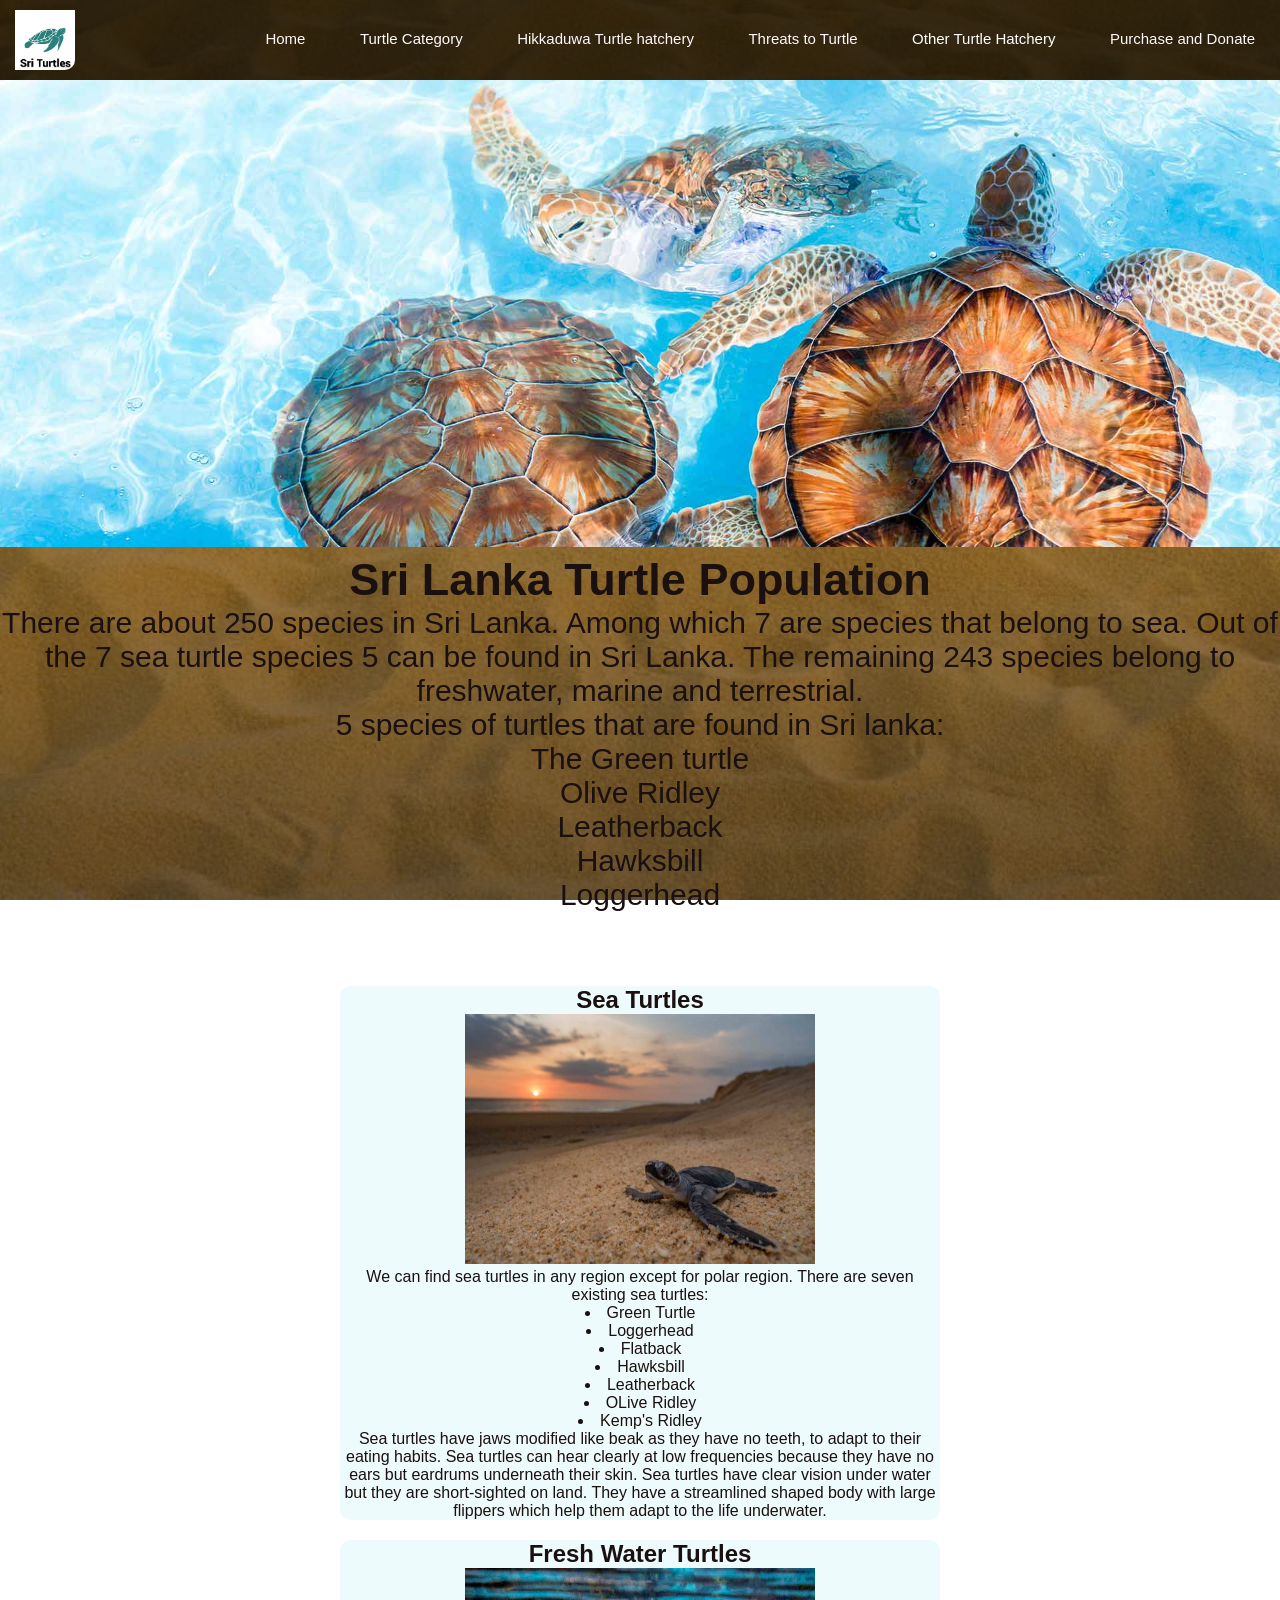
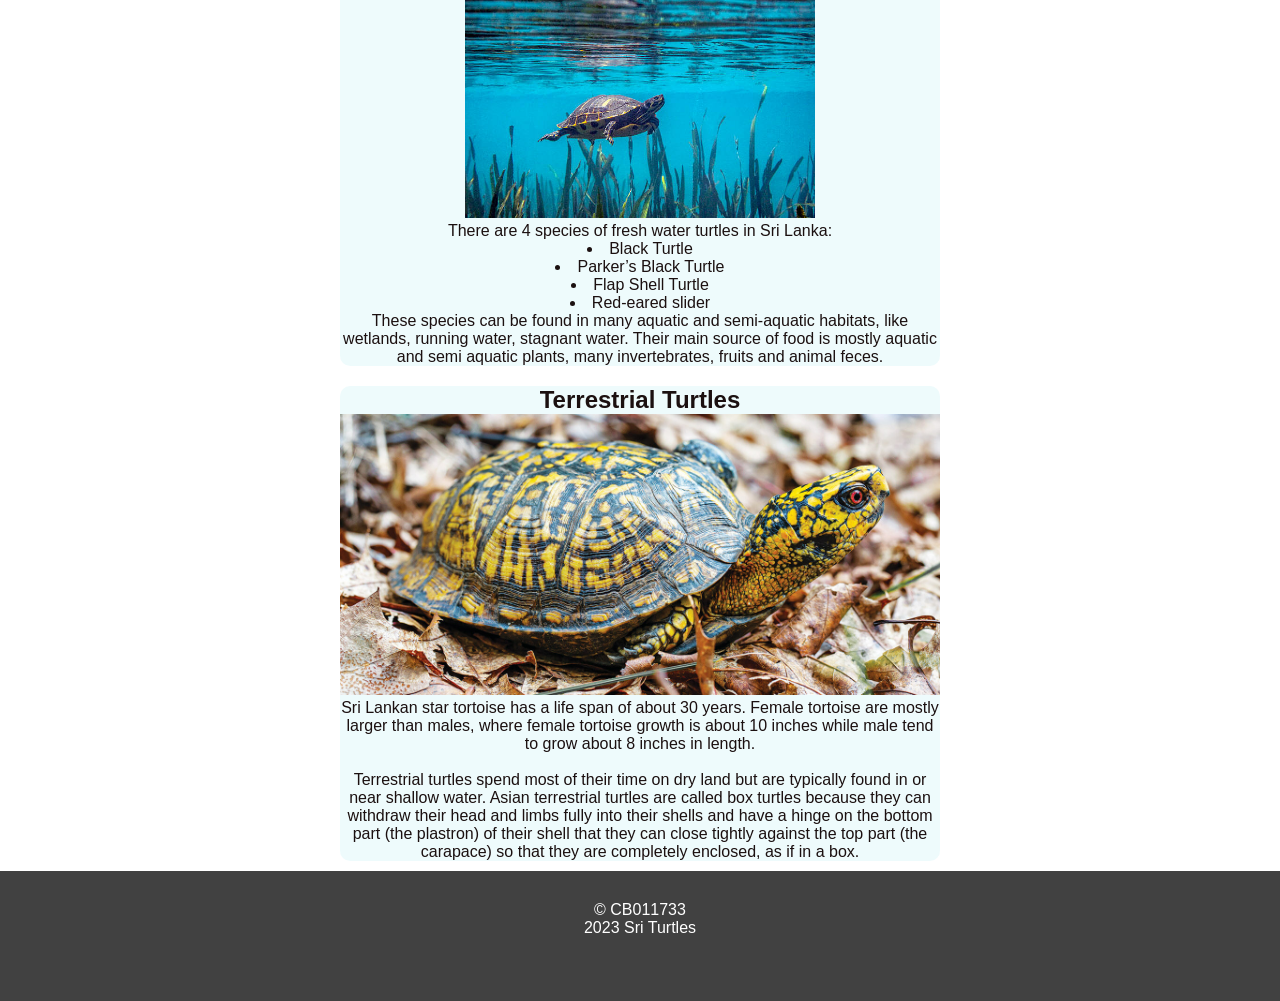
<file: index.html>
<!DOCTYPE html>
<html>
    <head> 
            <meta name="viewspot" content="with=device-width, intial-scale=1.0">
            <meta charset="UTF-8">
    <link rel="stylesheet" href="main.css">
    <link rel="icon" href="images/studio.png.png">
    <title>Sri Turtles</title>
   </head>
  <body id="body1">
        <header>
        <nav>
            <img id="logo" src="images/studio.png.png" alt="logo">
       <ul><!--This is my first homepage-->
            <li><a href="index.html">Home</a></li>
            <li><a href="turtle category.html">Turtle Category</a></li>
            <li><a href="hikkaduwa.html">Hikkaduwa Turtle hatchery</a></li>
            <li><a href="threats to turtle.html">Threats to Turtle</a></li>
            <li class = "dropdown"><a href="#"><span>Other Turtle Hatchery</span><i class="bi bi-chevron-down"></i></a>
                <ul>
                <li><a href="Kosgoda.html">Kosgoda</a></li>
                <li><a href="Bentota.html">Bentota</a></li>
            </ul>
        </li>
            <li><a href="purchase.html">Purchase and Donate</a></li>
        </ul>
        </nav>
        </header>
            <div id="abcd">
            <section class="maine">
                <img id="ss" src="images/yy.png" alt="ss">
            <h1><b>Sri Lanka Turtle Population</b></h1>
            <p>There are about 250 species in Sri Lanka. Among which 7 are species that belong to sea. Out of the 7 sea turtle species 5 can be found in Sri Lanka. The remaining 243 species belong to freshwater, marine and terrestrial.</p>
           <p>5 species of turtles that are found in Sri lanka:</p>
            <ol class="sltp">
                <li>The Green turtle</li>
                <li>Olive Ridley</li>
                <li>Leatherback</li>
                <li>Hawksbill</li>
                <li>Loggerhead</li>
            </ol>
           </section>
       
            <div id="flexing">
            <section class="turtle">
                <h2>Sea Turtles</h2>
                <img id="st" src="images/a.png" alt="st">
                <p>We can find sea turtles in any region except for polar region. There are seven existing sea turtles:</p>
                    <ul class="a">
                    <li>Green Turtle</li>
                    <li>Loggerhead</li>
                    <li>Flatback</li>
                    <li>Hawksbill</li>
                    <li>Leatherback</li>
                    <li>OLive Ridley</li>
                    <li>Kemp's Ridley</li>
                    </ul>
                    <p>Sea turtles have jaws modified like beak as they have no teeth, to adapt to their eating habits. Sea turtles can hear clearly at low frequencies because  they have no ears but eardrums underneath their skin. Sea turtles have clear vision under water but they are short-sighted on land. They have a streamlined shaped body with large flippers which help them adapt to the life underwater. 
                    </p></section>
                    <section class="box">
                    <h2>Fresh Water Turtles</h2>
                    <img id="fwt" src="images/c.png" alt="fwt">
                    <p>There are 4 species of fresh water turtles in Sri Lanka:</p>
                        <ul class="b">
                            <li>Black Turtle</li>
                            <li>Parker’s Black Turtle</li>
                            <li>Flap Shell Turtle</li>
                            <li>Red-eared slider</li>
                            </ul>
                    <br>
                    <p>These species can be found in many aquatic and semi-aquatic habitats, like wetlands, running water, stagnant water. Their main source of food is mostly aquatic and semi aquatic plants, many invertebrates, fruits and animal feces.</p>
                    </section>
                    <section class="boxes">
                    <h2>Terrestrial Turtles</h2>
                   <img id="tt" src="images/b.png" alt="tt"><br>
                    <p>Sri Lankan star tortoise has a life span of about 30 years. Female tortoise are mostly larger than males, where female tortoise growth is about 10 inches while male tend to grow about 8 inches in length. </p><br>
                    <p>Terrestrial turtles spend most of their time on dry land but are typically found in or near shallow water. Asian terrestrial turtles are called box turtles because they can withdraw their head and limbs fully into their shells and have a hinge on the bottom part (the plastron) of their shell that they can close tightly against the top part (the carapace) so that they are completely enclosed, as if in a box.
                    </p>
                    </section>
        </div>
        </div>
        <footer class="footer">
           © CB011733<br> 2023 Sri Turtles
        </footer>
    </body>
</html>
</file>
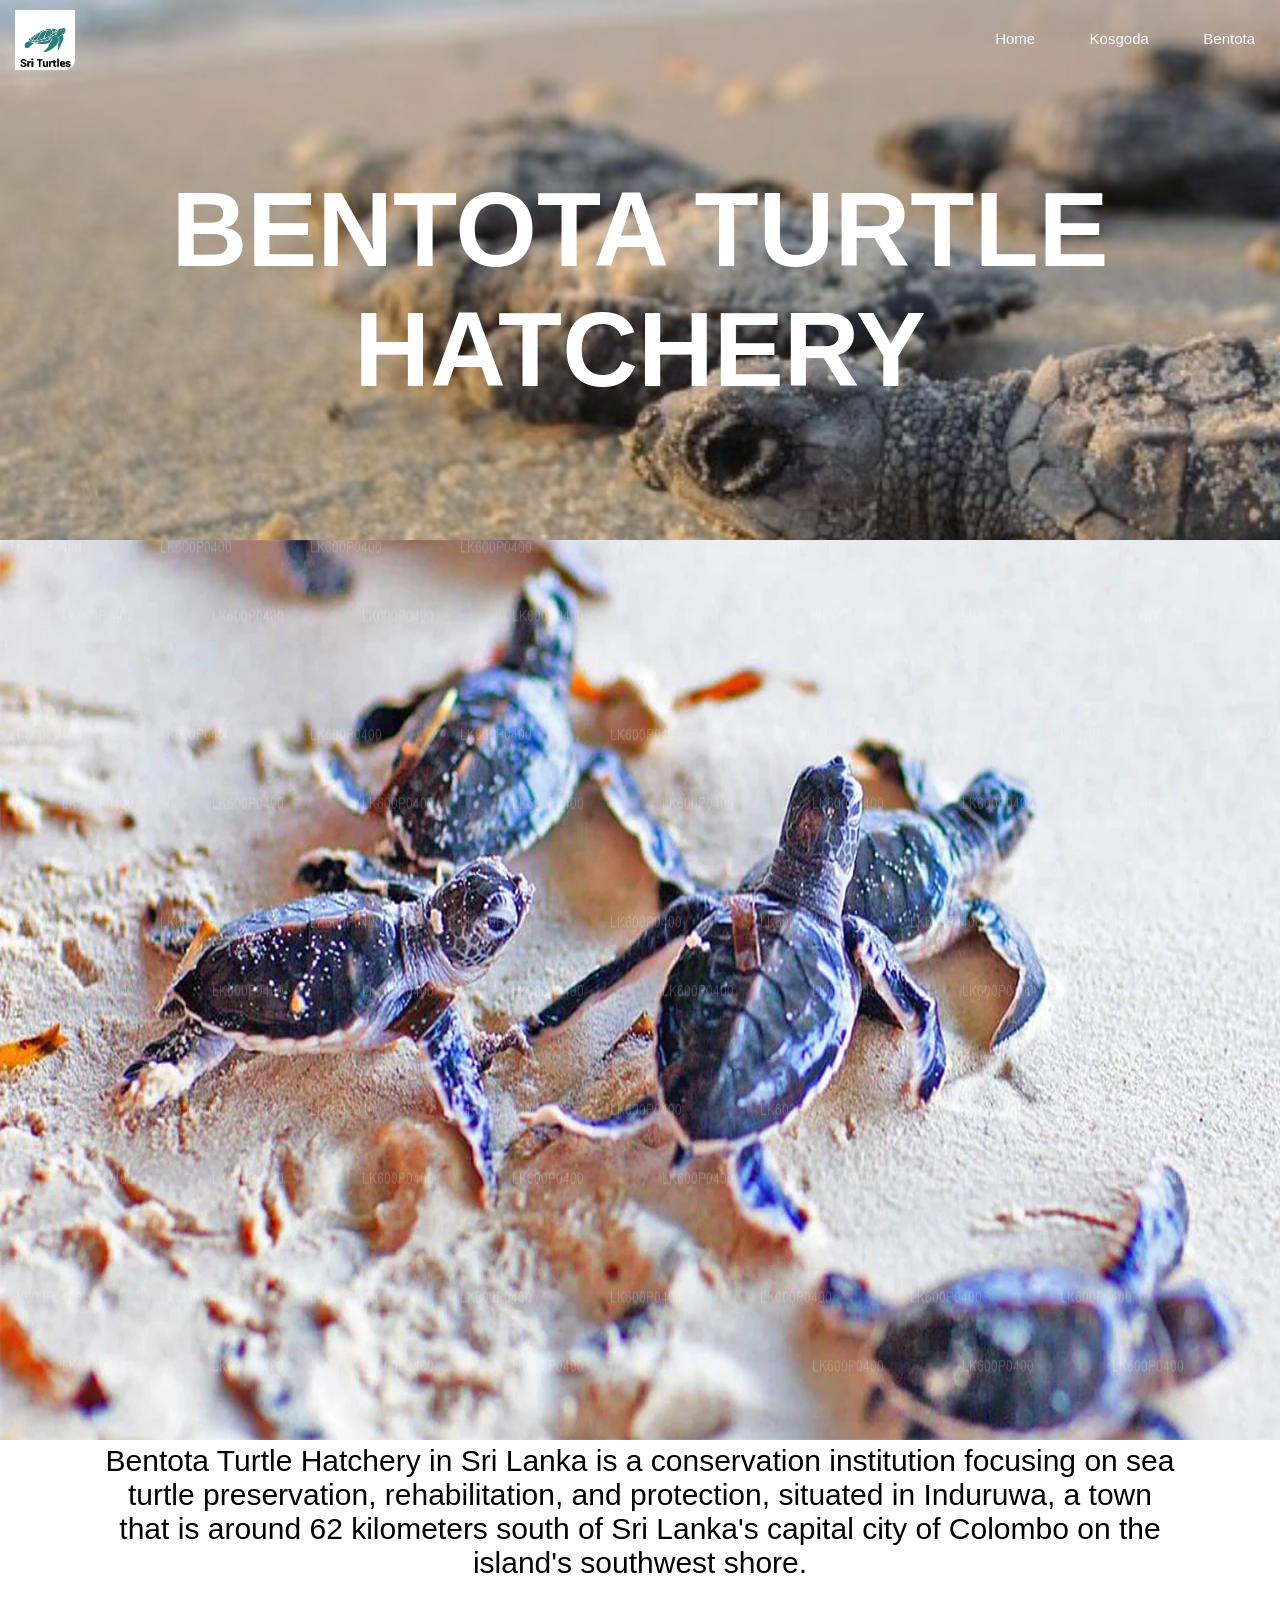
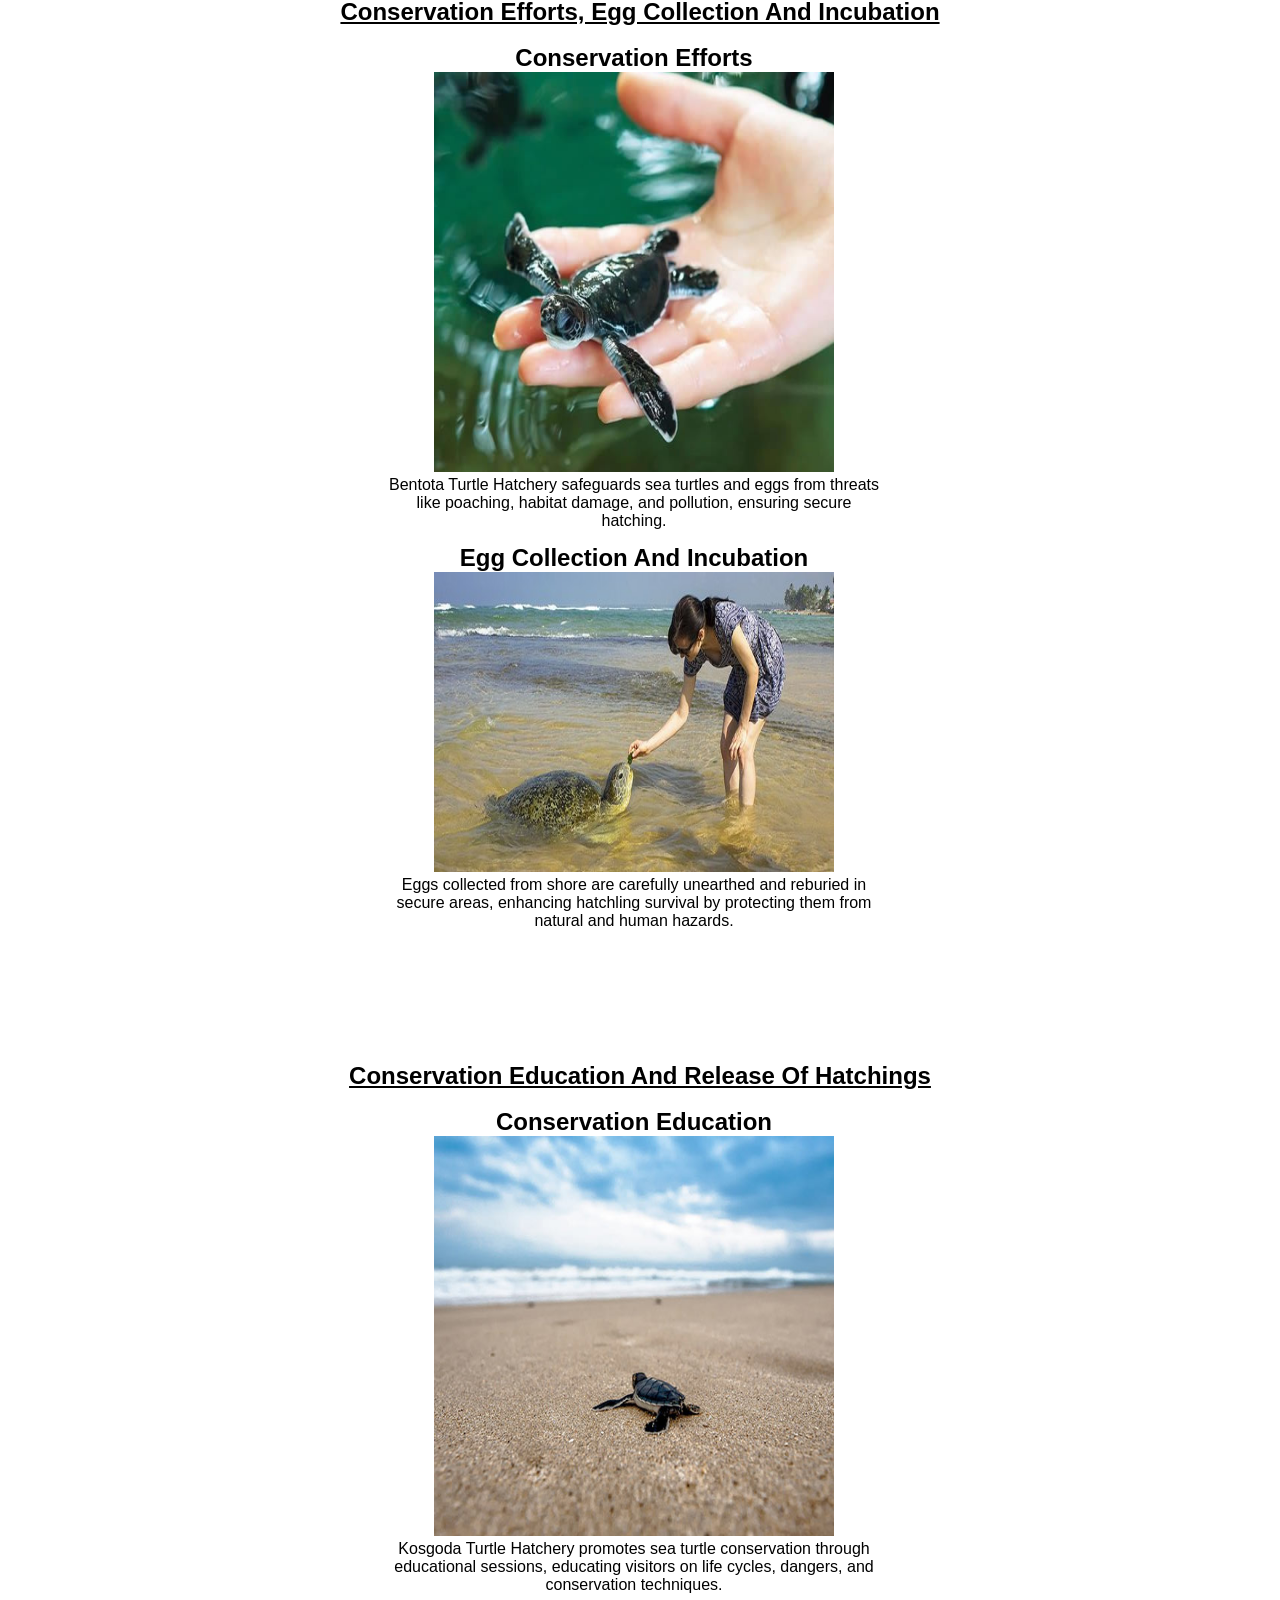
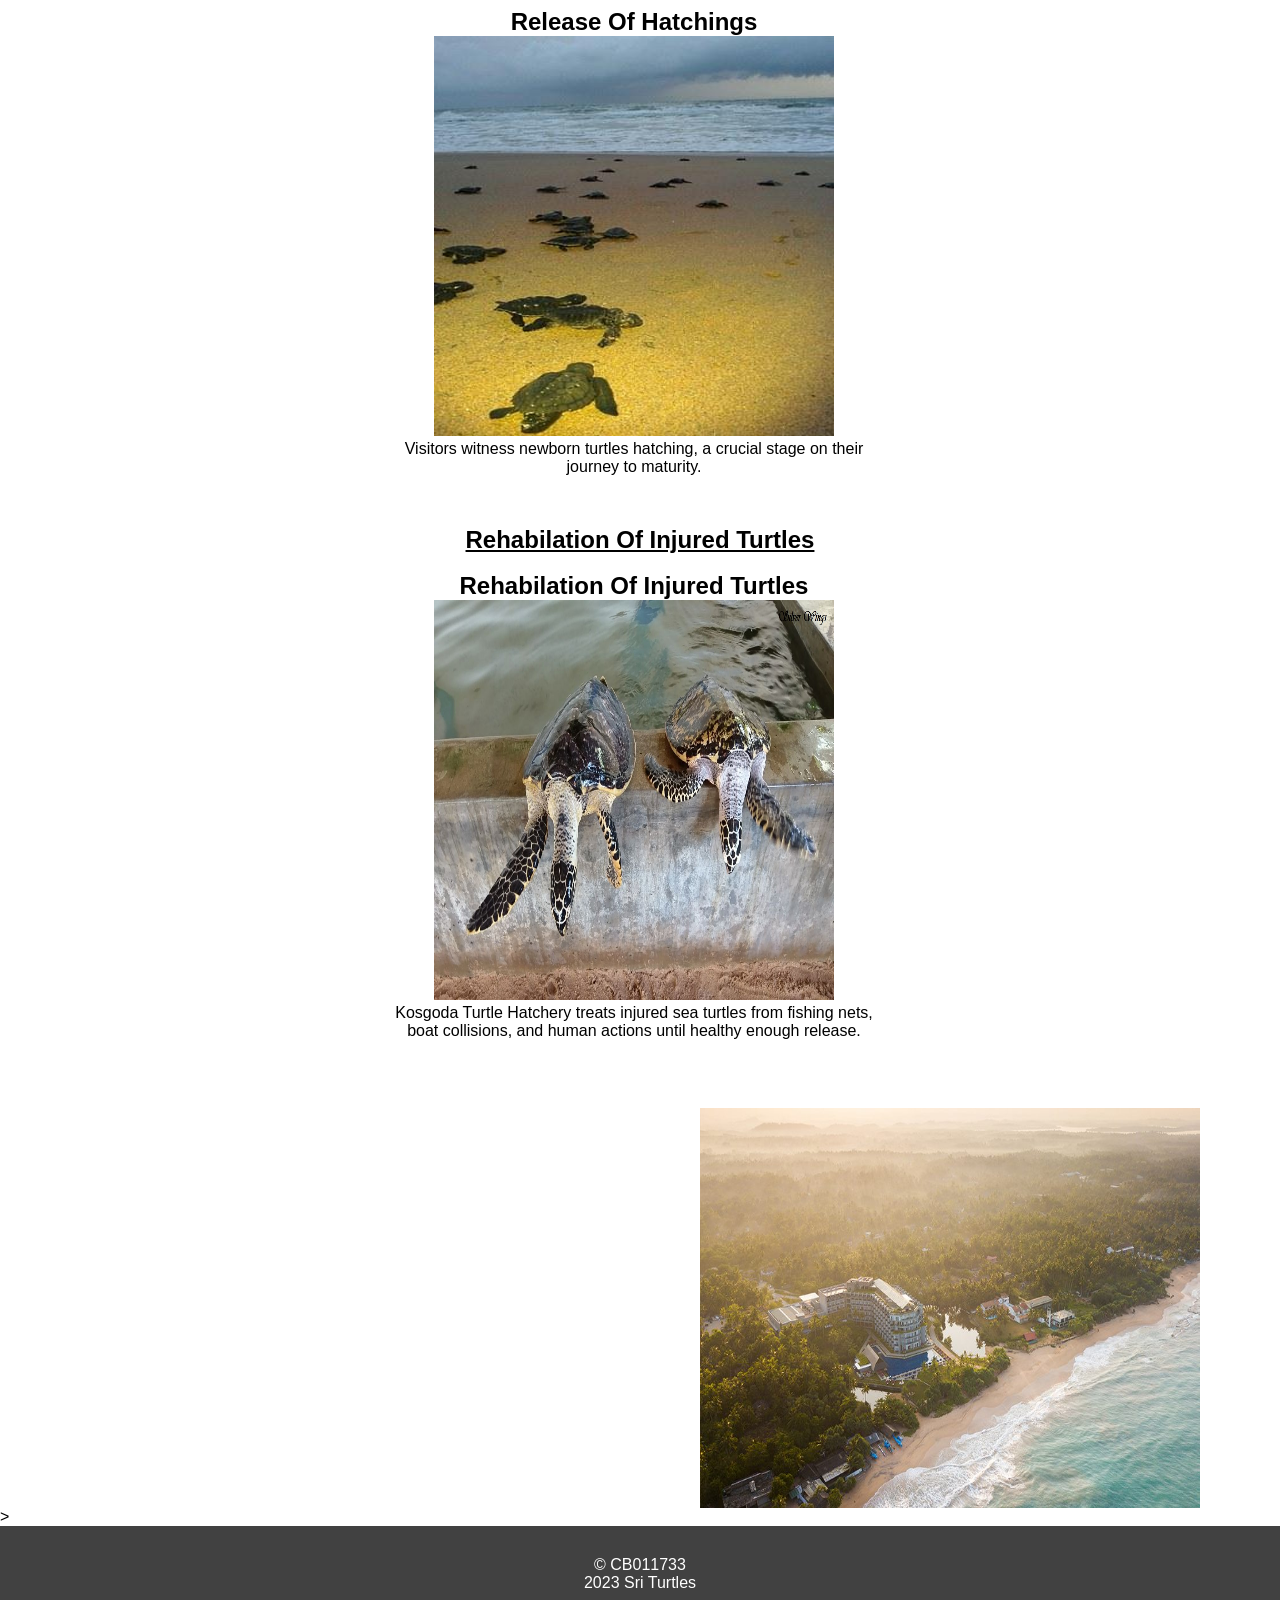
<file: bentota.html>
<!DOCTYPE html>
<html>
    <head> 
            <meta name="viewspot" content="with=device-width, intial-scale=1.0">
            <meta charset="UTF-8">
    <link rel="stylesheet" href="bk.css">
    <link rel="icon" href="images/studio.png.png">
    <title>Sri Turtles</title>
    </head>
    <body>
        <header>
        <nav id="navbar1">
            <img id="logo" src="images/studio.png.png" alt="logo">
            <ul>
                <li><a href="index.html">Home</a></li>
                <li><a href="kosgoda.html">Kosgoda</a></li>
                <li><a href="bentota.html">Bentota</a></li>
            </ul>
            </nav>
            </header>
            <section class="bmain">
            <h1>BENTOTA TURTLE HATCHERY</h1></section>
            <img id="bt1" src="images/bt1.png" alt="bt1">
            <div class="bmain1">
                <p>Bentota Turtle Hatchery in Sri Lanka is a conservation institution focusing on sea turtle preservation, rehabilitation, and protection, situated in Induruwa, a town that is around 62 kilometers south of Sri Lanka's capital city of Colombo on the island's southwest shore.</p></div><br>
                <section class="be">
                <h1><u>Conservation Efforts, Egg Collection And Incubation</u></h1><br>
                <section class="be1">
            <h2>Conservation Efforts</h2>
            <img id="kg" src="images/kg.png" alt="kg">
            <p>Bentota Turtle Hatchery safeguards sea turtles and eggs from threats like poaching, habitat damage, and pollution, ensuring secure hatching.</p>
            </section>
            <section class="be2">
            <h2>Egg Collection And Incubation</h2>
            <img id="kg4" src="images/kg4.png" alt="kg4">
            <p>Eggs collected from shore are carefully unearthed and reburied in secure areas, enhancing hatchling survival by protecting them from natural and human hazards.</p>
            </section></section><br>
            <section class="ph">
            <h1><u>Conservation Education And Release Of Hatchings</u></h1><br>
                <section class="ph1">
                <h2>Conservation Education</h2>
                <img id="kg5" src="images/kg5.png" alt="kg5">
                <p>Kosgoda Turtle Hatchery promotes sea turtle conservation through educational sessions, educating visitors on life cycles, dangers, and conservation techniques.</p>
                </section>
                <section class="ph2">
                <h2>Release Of Hatchings</h2><!--This is where i had done highlighting text animation-->
                <img id="kg2" src="images/kg2.png" alt="kg2">
                <p>Visitors witness newborn turtles hatching, a crucial stage on their journey to maturity.</p>
            </section><br>
            <h1><u>Rehabilation Of Injured Turtles</u></h1><br>
            <section class="pt">
                <h2>Rehabilation Of Injured Turtles</h2>
                <img id="kg1" src="images/kg1.png" alt="kg1">
                <p>Kosgoda Turtle Hatchery treats injured sea turtles from fishing nets, boat collisions, and human actions until healthy enough release.</p>
            </section></section><br><br>
            <div class="bmap">
                <iframe id="bmap1" src="https://www.google.com/maps/embed?pb=!1m18!1m12!1m3!1d3965.465348556929!2d80.02533147390044!3d6.333710425342005!2m3!1f0!2f0!3f0!3m2!1i1024!2i768!4f13.1!3m3!1m2!1s0x3ae22a3e36672b55%3A0x93682717f077bba0!2sVictor%20Hasselblad%20Sea%20Turtle%20Research%20And%20Conservation%20Centre!5e0!3m2!1sen!2slk!4v1685365480217!5m2!1sen!2slk" width="600" height="450" style="border:0;" allowfullscreen="" loading="lazy" referrerpolicy="no-referrer-when-downgrade"></iframe>
                <img id="kg3" src="images/kg3.png" alt="kg3">
            </div>><br>
            <footer class="footer">
                © CB011733<br> 2023 Sri Turtles
             </footer>
            </body>
            </html>
</file>
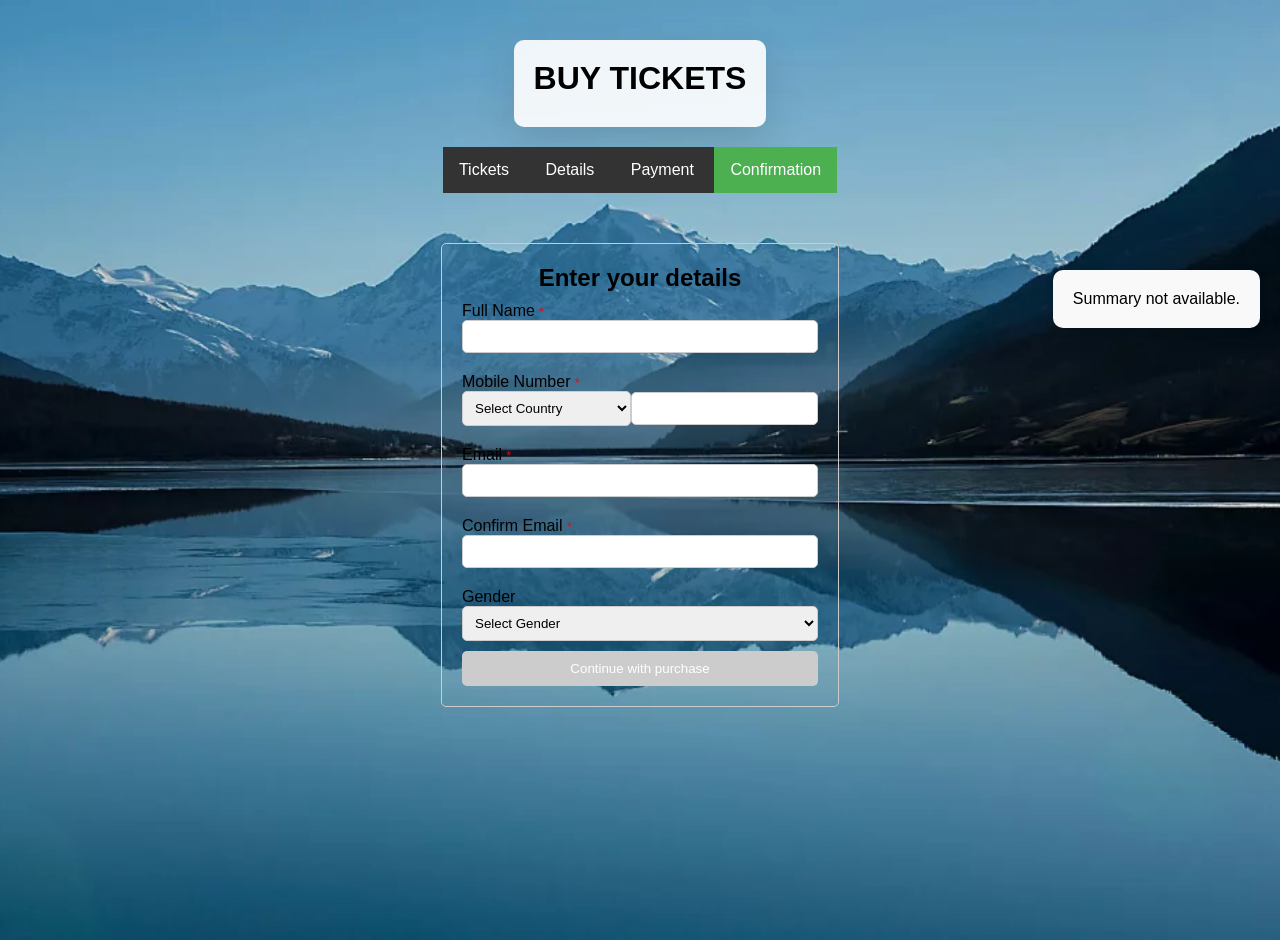
<file: details.html>
<!DOCTYPE html>
<html lang="en">
<head>
    <meta charset="UTF-8">
    <meta name="viewport" content="width=device-width, initial-scale=1.0">
    <title>Enter Your Details</title>
    <link rel="stylesheet" href="styles.css">
</head>
<body>
    <header>
        <h1>BUY TICKETS</h1>
    </header>
    <nav id="navbar" class="navbar">
      <ul>
        <li><a href="ticket.html">Tickets</a></li>
        <li><a href="details.html">Details</a></li>
        <li><a href="payment.html">Payment</a></li>
        <li><a class="active" href="confirmation.html">Confirmation</a></li>
      </ul>
    </nav>

    <div class="container">
        <h2>Enter your details</h2>
        <form id="userForm">
            <label for="fullName">Full Name <span class="required">*</span></label>
            <input type="text" id="fullName" required>
            
            <label for="mobileNumber">Mobile Number <span class="required">*</span></label>
            <div class="phone-input">
                <select id="countryCode" required>
                    <option value="">Select Country</option>
                    <option value="US">United States (+1)</option>
                    <option value="UK">United Kingdom (+44)</option>
                </select>
                <input type="tel" id="mobileNumber" required>
            </div>

            <label for="email">Email <span class="required">*</span></label>
            <input type="email" id="email" required>

            <label for="confirmEmail">Confirm Email <span class="required">*</span></label>
            <input type="email" id="confirmEmail" required>

            <label for="gender">Gender</label>
            <select id="gender">
                <option value="">Select Gender</option>
                <option value="Male">Male</option>
                <option value="Female">Female</option>
            </select>

            <button type="submit" id="continueBtn" disabled>Continue with purchase</button>
        </form>
    </div>
        <div id="summarytbl"></div>
    <script src="script.js"></script>
</body>
</html>
</file>
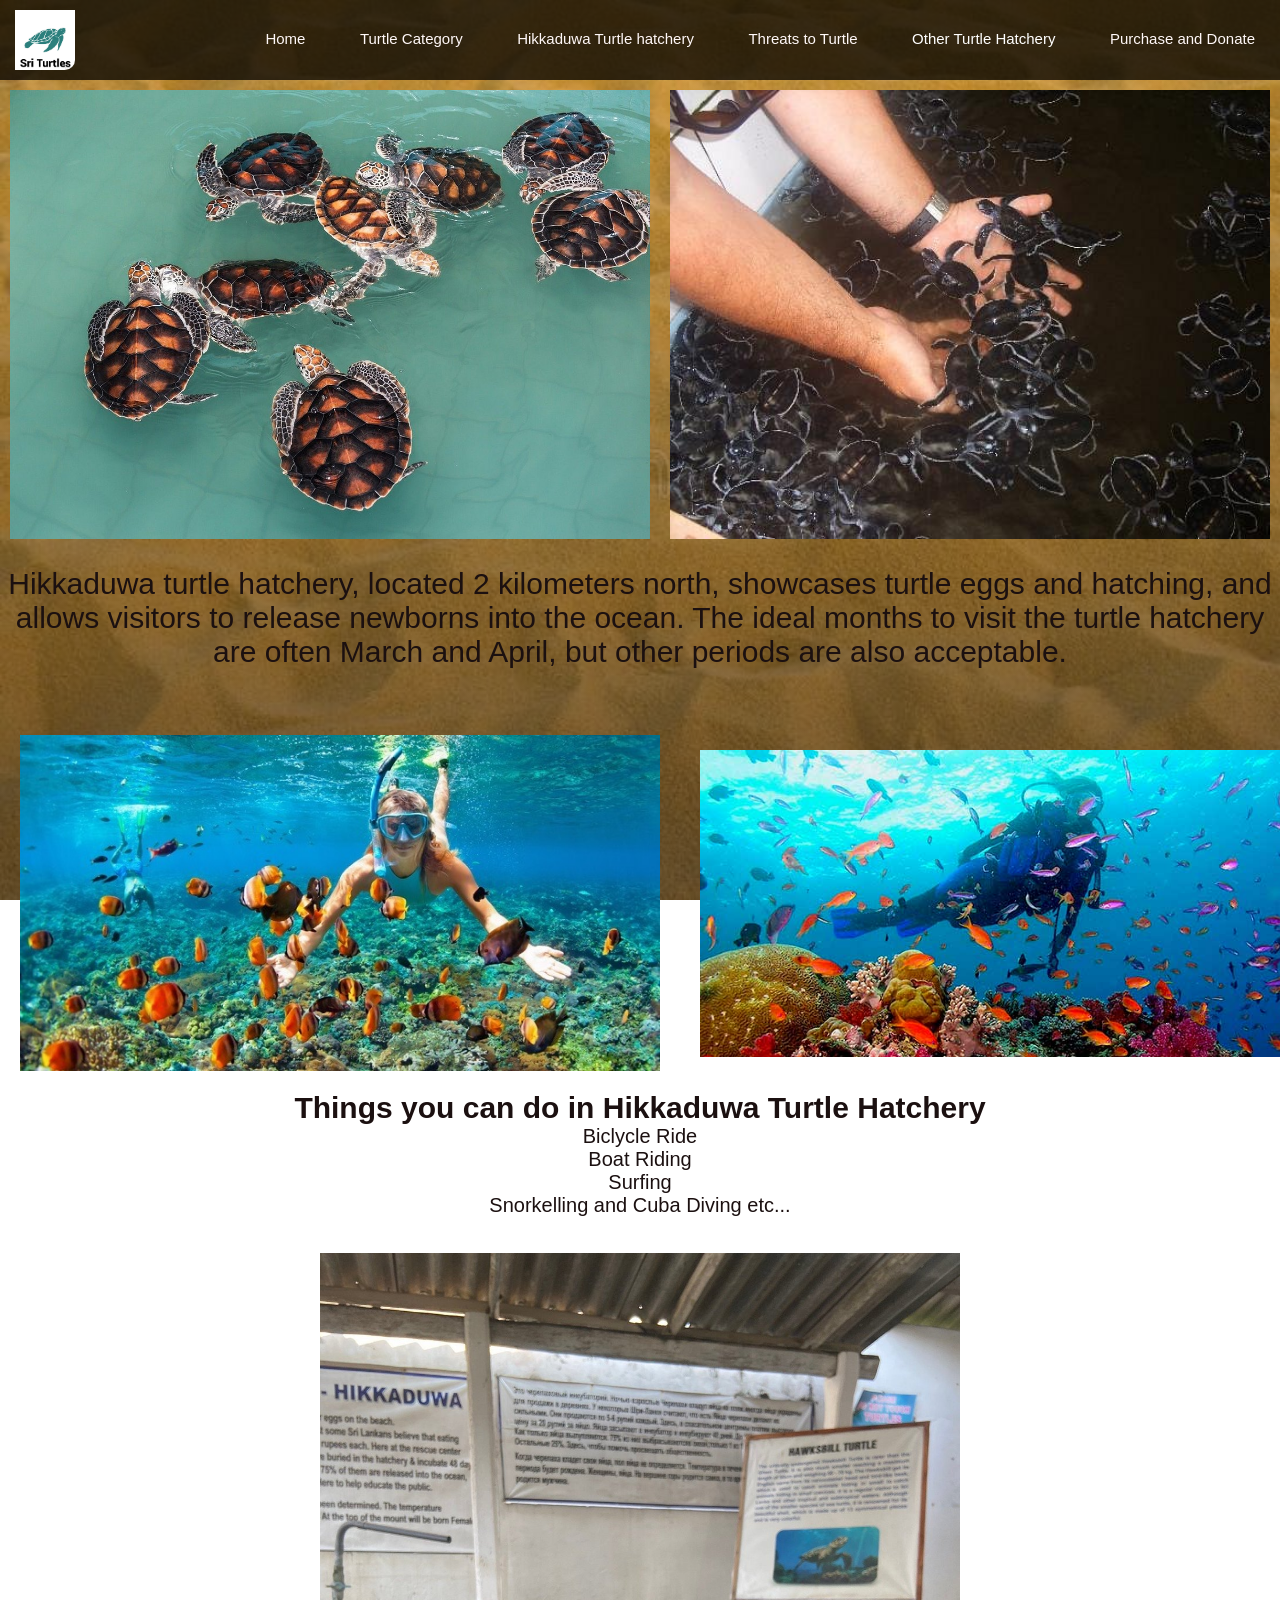
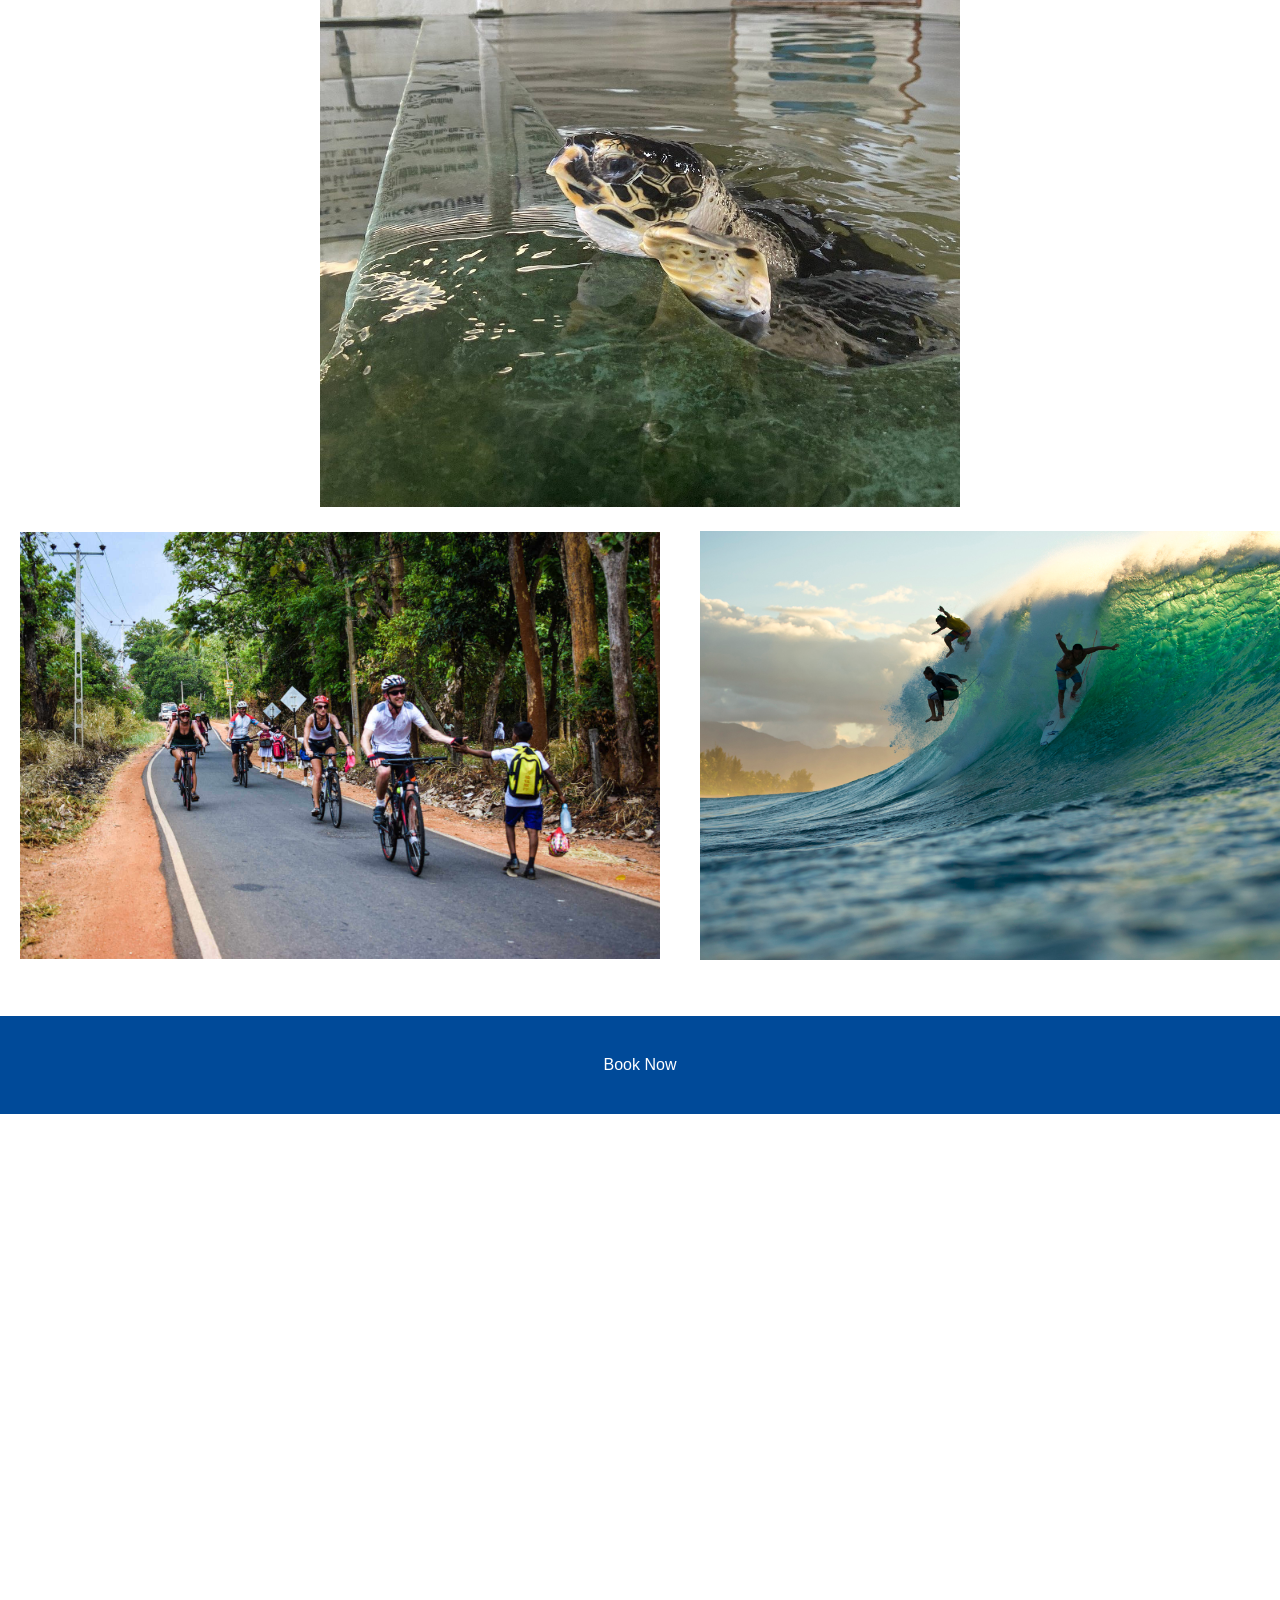
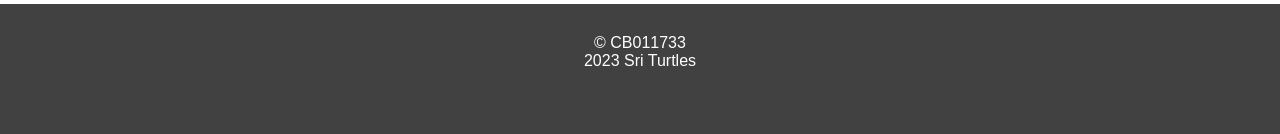
<file: hikkaduwa.html>
<!DOCTYPE html>
<html>
    <head> 
            <meta name="viewspot" content="with=device-width, intial-scale=1.0">
            <meta charset="UTF-8">
    <link rel="stylesheet" href="main.css">
    <link rel="icon" href="images/studio.png.png">
    <title>Sri Turtles</title>
   </head>
  <body id="body1">
        <header>
        <nav>
            <img id="logo" src="images/studio.png.png" alt="logo">
       <ul>
            <li><a href="index.html">Home</a></li>
            <li><a href="turtle category.html">Turtle Category</a></li>
            <li><a href="hikkaduwa.html">Hikkaduwa Turtle hatchery</a></li>
            <li><a href="threats to turtle.html">Threats to Turtle</a></li>
            <li class = "dropdown"><a href="#"><span>Other Turtle Hatchery</span><i class="bi bi-chevron-down"></i></a>
                <ul>
                <li><a href="Kosgoda.html">Kosgoda</a></li>
                <li><a href="Bentota.html">Bentota</a></li>
            </ul>
        </li>
            <li><a href="purchase.html">Purchase and Donate</a></li>
        </ul>
        </nav>
        </header>
        <div id="hikkaduwa">
        <img id="hik3" src="images/hik3.png" alt="hik3">
        <img id="hik" src="images/hik.png" alt="hik">
        </div><br>
        <section class="para">
            <div class="para1">
        <p>Hikkaduwa turtle hatchery, located 2 kilometers north, showcases turtle eggs and hatching, and allows visitors to release newborns into the ocean. The ideal months to visit the turtle hatchery are often March and April, but other periods are also acceptable.</p></div><br><br>
        <div class="hikimg2">
            <img id="hik6" src="images/hik6.png" alt="hik6">
            <img id="hik7" src="images/hik7.png" alt="hik7">
        </div>
        <h1>Things you can do in Hikkaduwa Turtle Hatchery</h1>
        <ul><!--These are things which we can do in Hikkaduwa-->
        <li>Biclycle Ride</li>
        <li>Boat Riding</li>
        <li>Surfing</li>
        <li>Snorkelling and Cuba Diving etc...</li>
    </ul>    
    </section><br><br>
    <img id="hik1" src="images/hik1.png" alt="hik1">
<div class="hikimg1">
    <img id="hik4" src="images/hik4.png" alt="hik4">
    <img id="hik5" src="images/hik5.png" alt="hik5">
</div><br><br>
<a class="ticker" href="ticket.html">Book Now</a>
<br><br>
<iframe src="https://www.google.com/maps/embed?pb=!1m18!1m12!1m3!1d3966.751577981977!2d80.08787647389944!3d6.164014627238695!2m3!1f0!2f0!3f0!3m2!1i1024!2i768!4f13.1!3m3!1m2!1s0x3ae182a9ecb0c635%3A0xbd3561821dfbe76b!2sSea%20Turtle%20Hatchery%20%26%20Rescue%20Center!5e0!3m2!1sen!2slk!4v1685254281998!5m2!1sen!2slk" width="600" height="450" style="border:0;" allowfullscreen="" loading="lazy" referrerpolicy="no-referrer-when-downgrade"></iframe>
<footer class="footer">
    © CB011733<br> 2023 Sri Turtles
 </footer>
        </body>
        </html>
</file>
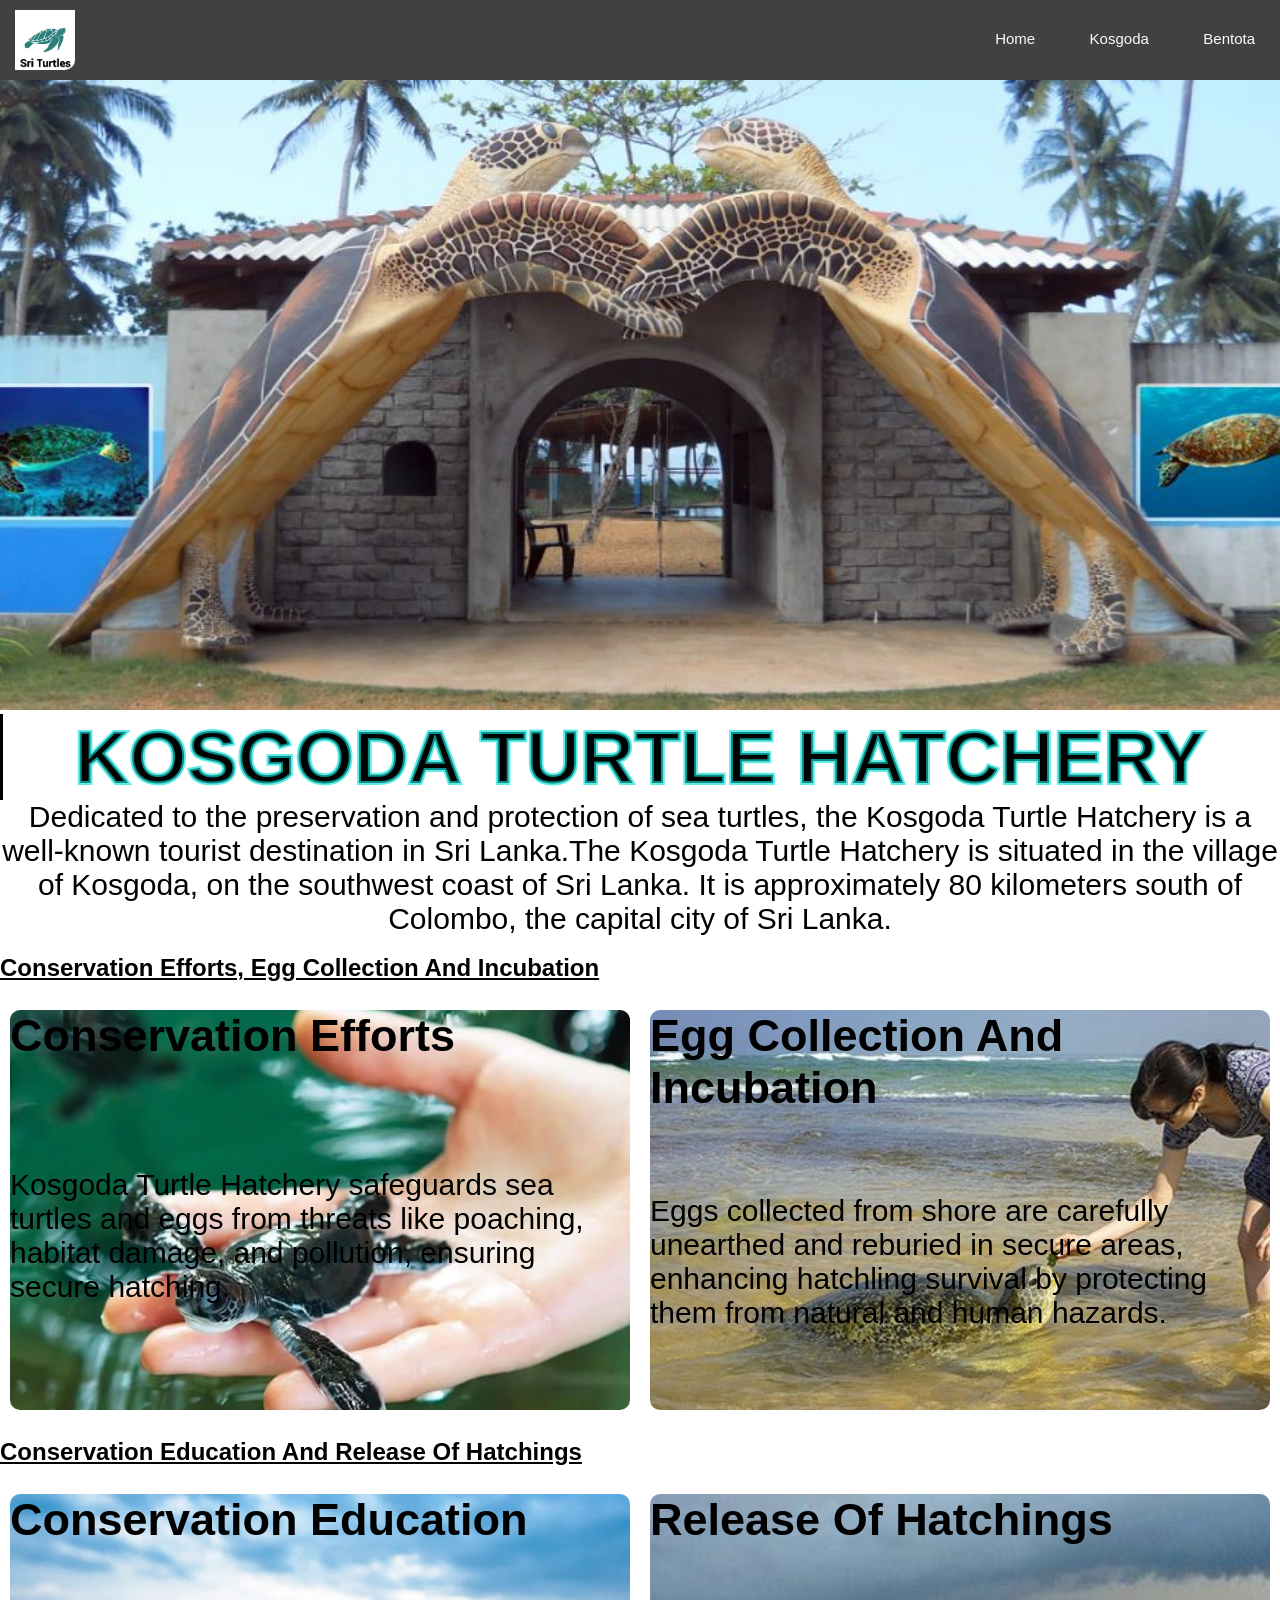
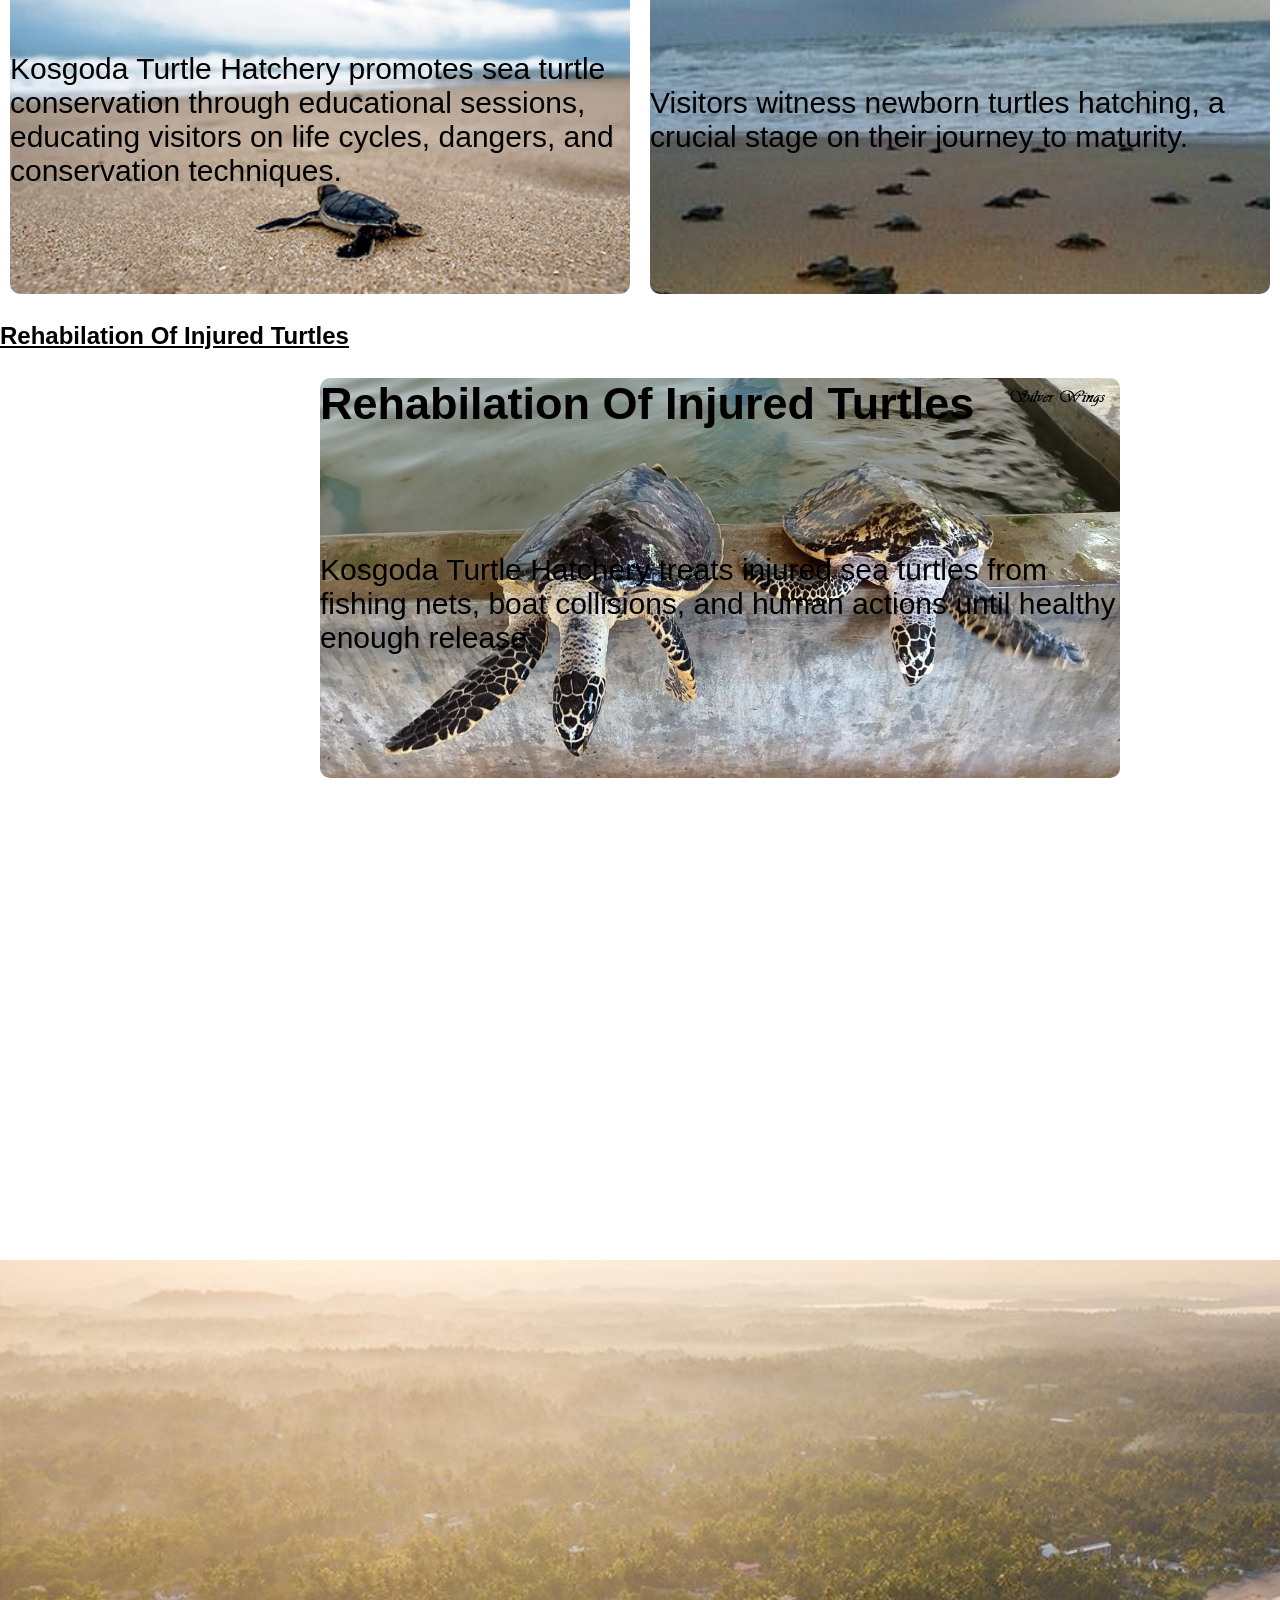
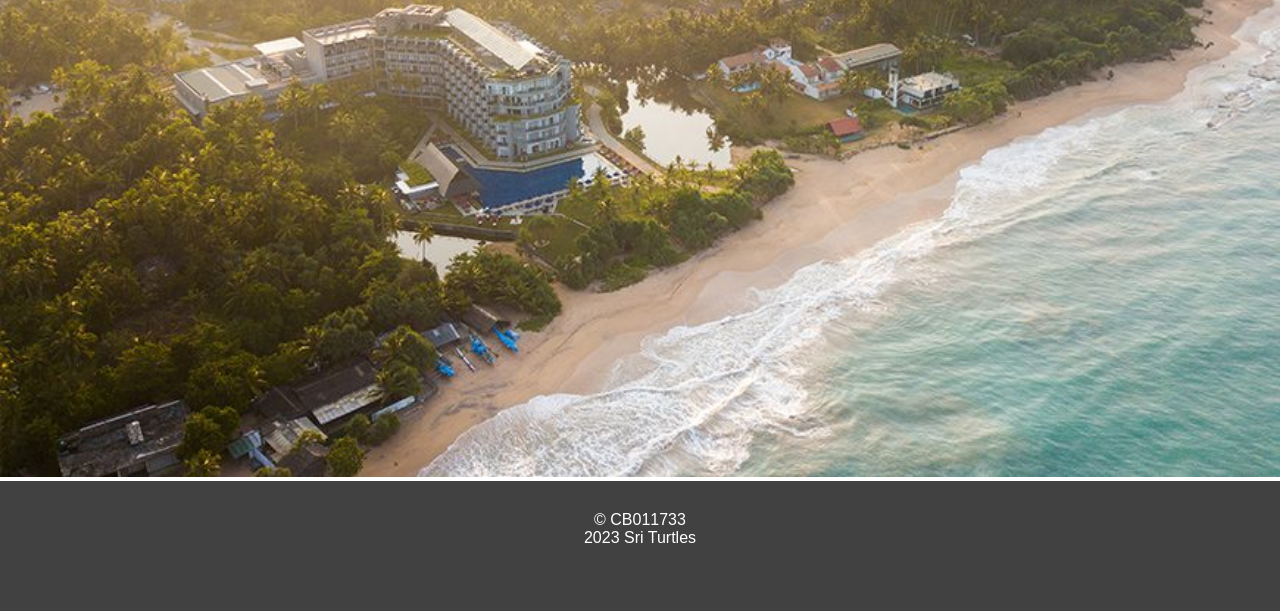
<file: kosgoda.html>
<!DOCTYPE html>
<html>
    <head> 
            <meta name="viewspot" content="with=device-width, intial-scale=1.0">
            <meta charset="UTF-8">
    <link rel="stylesheet" href="kb.css">
    <link rel="icon" href="images/studio.png.png">
    <title>Sri Turtles</title>
    </head>
    <body>
        <header>
        <nav id="navbar">
            <img id="logo" src="images/studio.png.png" alt="logo">
            <ul>
                <li><a href="index.html">Home</a></li>
                <li><a href="kosgoda.html">Kosgoda</a></li>
                <li><a href="bentota.html">Bentota</a></li>
            </ul>
            </nav>
            </header>
                <img id="mkg" src="images/mkg.png" alt="mkg">
            <section class="kmain">
            <h1>KOSGODA TURTLE HATCHERY</h1></section><!--This is where i did my animation-->
            <div class="kmain1">
                <p>Dedicated to the preservation and protection of sea turtles, the Kosgoda Turtle Hatchery is a well-known tourist destination in Sri Lanka.The Kosgoda Turtle Hatchery is situated in the village of Kosgoda, on the southwest coast of Sri Lanka. It is approximately 80 kilometers south of Colombo, the capital city of Sri Lanka.</p></div><br>
                <h2><u>Conservation Efforts, Egg Collection And Incubation</u></h2><br>
                <div class="ce">
                <section class="ce1">
            <h2>Conservation Efforts</h2>
            <p>Kosgoda Turtle Hatchery safeguards sea turtles and eggs from threats like poaching, habitat damage, and pollution, ensuring secure hatching.</p>
            </section>
            <section class="ce2">
            <h2>Egg Collection And Incubation</h2>
            <p>Eggs collected from shore are carefully unearthed and reburied in secure areas, enhancing hatchling survival by protecting them from natural and human hazards.</p>
            </section></div><br>
            <h2><u>Conservation Education And Release Of Hatchings</u></h2><br>
            <div class="rh">
                <section class="rh1">
                <h2>Conservation Education</h2>
                <p>Kosgoda Turtle Hatchery promotes sea turtle conservation through educational sessions, educating visitors on life cycles, dangers, and conservation techniques.</p>
                </section>
                <section class="rh2">
                <h2>Release Of Hatchings</h2>
                <p>Visitors witness newborn turtles hatching, a crucial stage on their journey to maturity.</p>
            </section></div><br>
            <h2><u>Rehabilation Of Injured Turtles</u></h2><br>
            <section class="rt">
                <h2>Rehabilation Of Injured Turtles</h2>
                <p>Kosgoda Turtle Hatchery treats injured sea turtles from fishing nets, boat collisions, and human actions until healthy enough release.</p>
            </section><br>
            <iframe src="https://www.google.com/maps/embed?pb=!1m18!1m12!1m3!1d31723.424697309736!2d80.00407182310491!3d6.338558980979979!2m3!1f0!2f0!3f0!3m2!1i1024!2i768!4f13.1!3m3!1m2!1s0x3ae22a32144e35a7%3A0xa093fe007929469a!2sKosgoda%20Turtle%20Conservation%20and%20Research%20Centre!5e0!3m2!1sen!2slk!4v1685349980336!5m2!1sen!2slk" width="600" height="450" style="border:0;" allowfullscreen="" loading="lazy" referrerpolicy="no-referrer-when-downgrade"></iframe><br>
            <img id="kg3" src="images/kg3.png" alt="kg3"><br>
            <footer class="footer">
                © CB011733<br> 2023 Sri Turtles
             </footer>
            </body>
            </html>
</file>
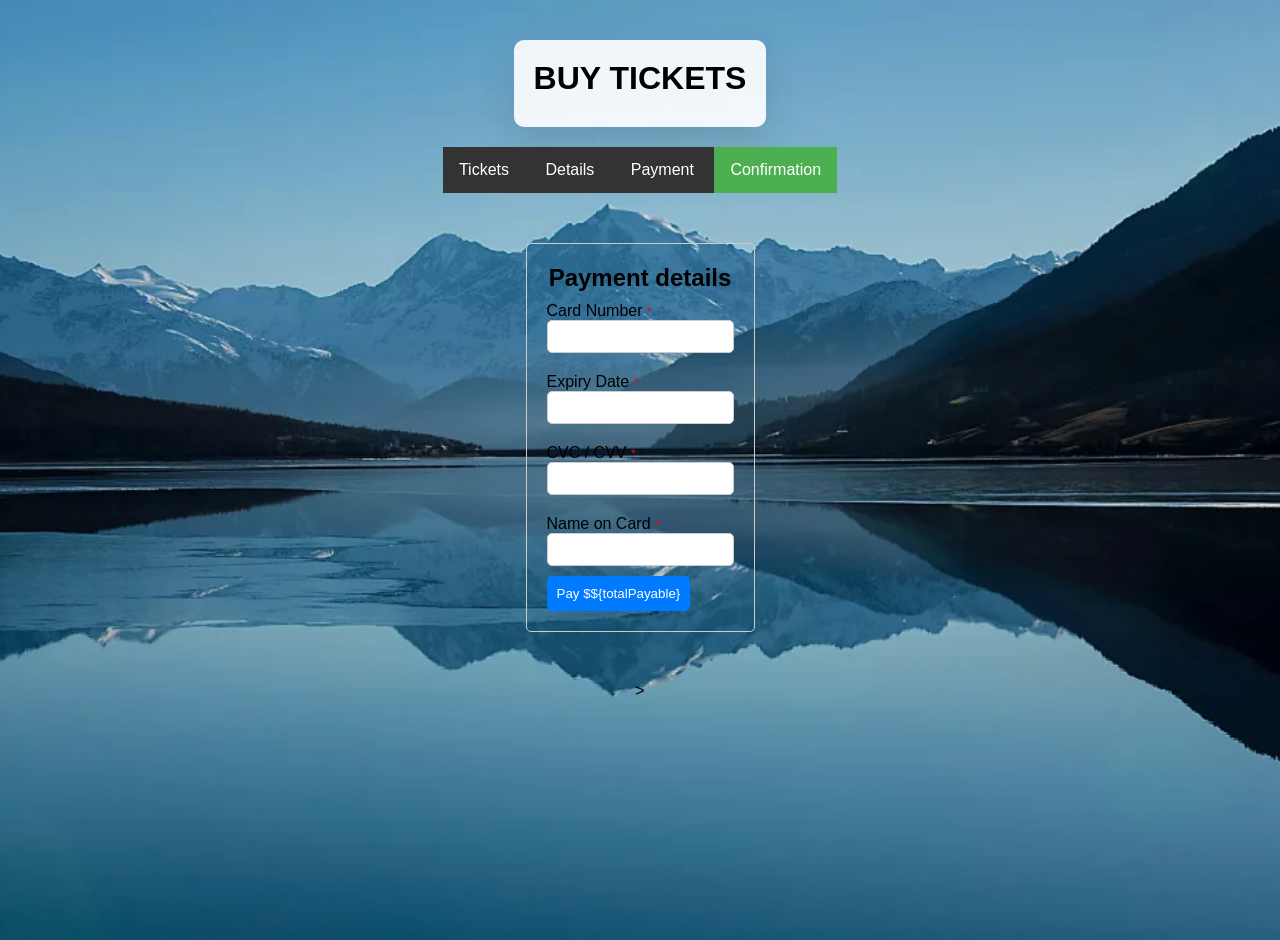
<file: payment.html>
<!DOCTYPE html>
<html>
<head>
    <title>Payment Details</title>
    <meta charset="UTF-8">
    <meta name="viewport" content="width=device-width, initial-scale=1.0">
    <title>Tickets Page</title>
    <link rel="stylesheet" href="styles.css">
</head>
<body>
    <header>
        <h1>BUY TICKETS</h1>
    </header>
    <nav id="navbar" class="navbar">
        <ul>
          <li><a href="ticket.html">Tickets</a></li>
          <li><a href="details.html">Details</a></li>
          <li><a href="payment.html">Payment</a></li>
          <li><a class="active" href="confirmation.html">Confirmation</a></li>
        </ul>
      </nav>
          <div class="container">
              <h2>Payment details</h2>
              <form id="paymentForm">
                  <label for="cardNumber">Card Number <span class="required">*</span></label>
                  <input type="text" id="cardNumber" required>
      
                  <label for="expiryDate">Expiry Date <span class="required">*</span></label>
                  <input type="text" id="expiryDate" required>
      
                  <label for="cvc">CVC / CVV <span class="required">*</span></label>
                  <input type="text" id="cvc" required>
      
                  <label for="nameOnCard">Name on Card <span class="required">*</span></label>
                  <input type="text" id="nameOnCard" required>
      
                  <a href="confirmation.html"><button type="button" id="payButton" >Pay <span id="amount">$${totalPayable}</span></button></a>
              </form>
          </div>>
          <div id="summaryContainer"></div>
          <script src="script.js"></script>
      </body>
      </html>
</file>
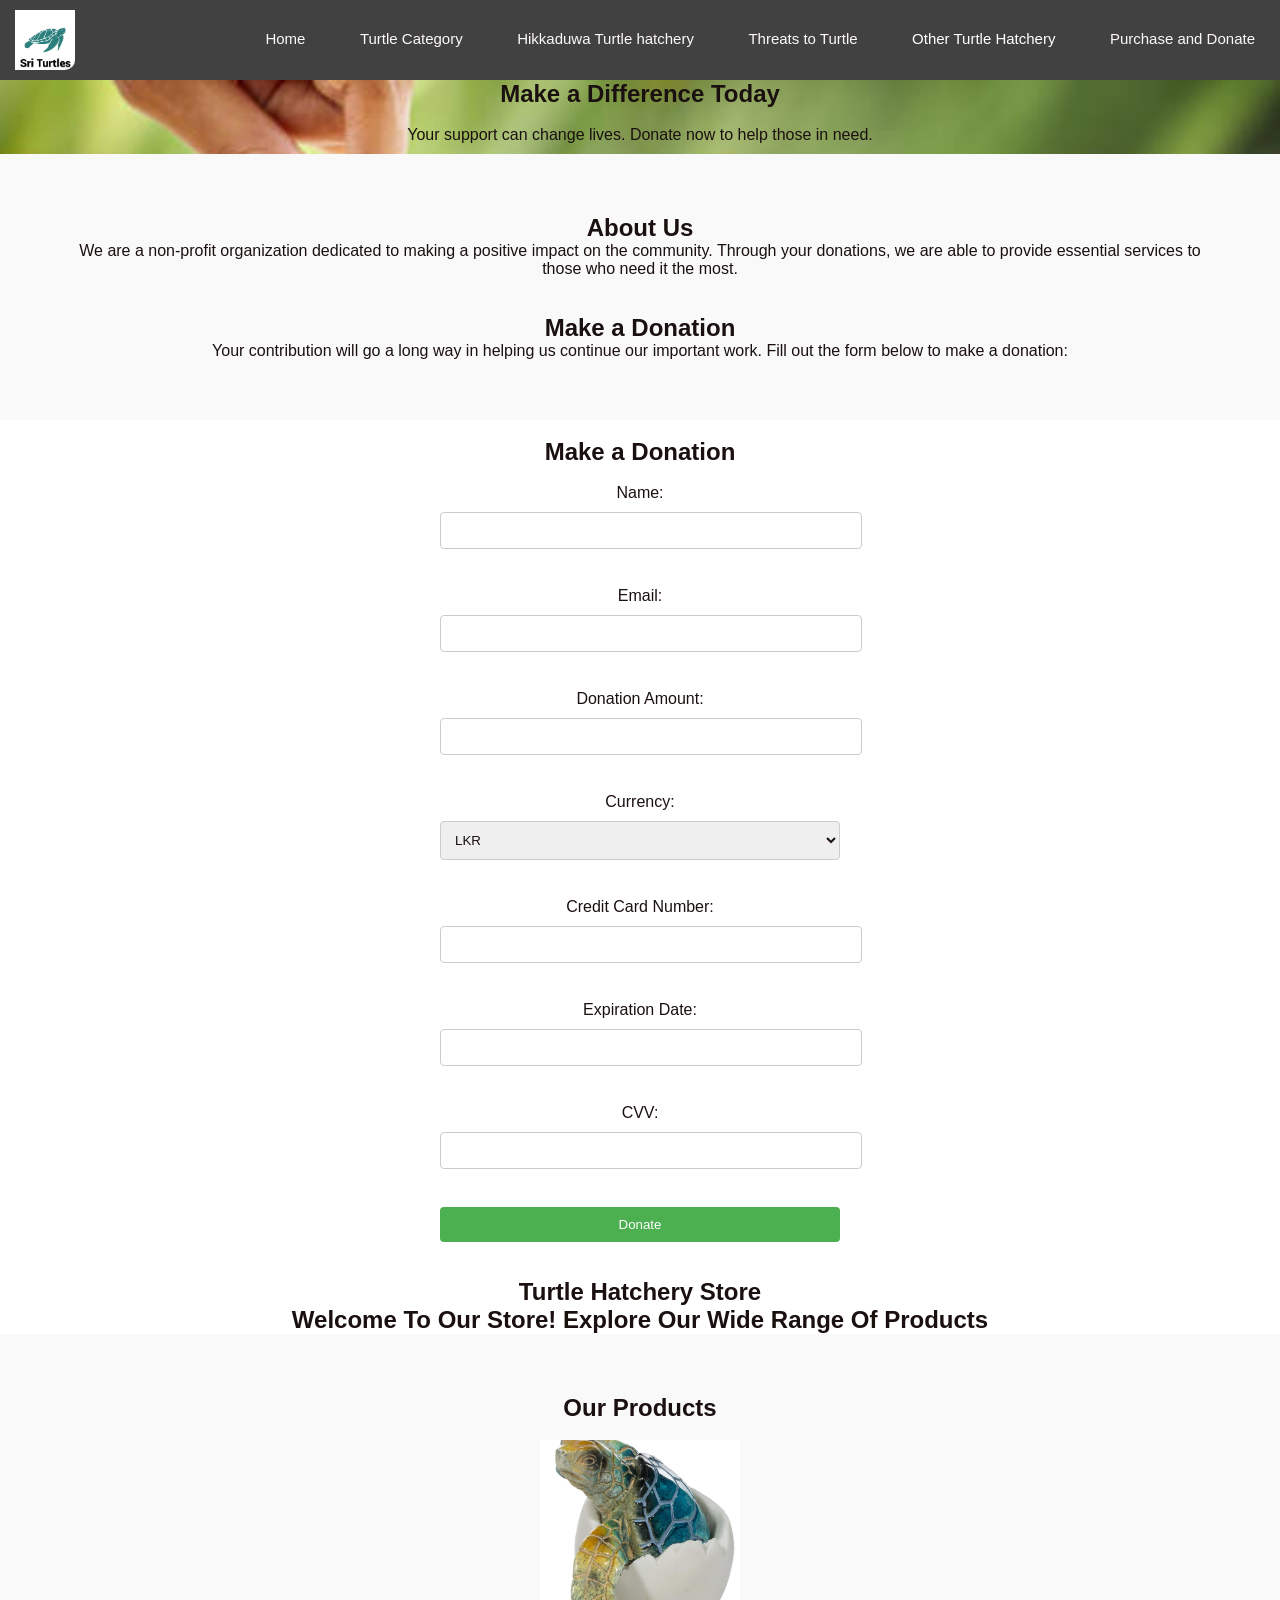
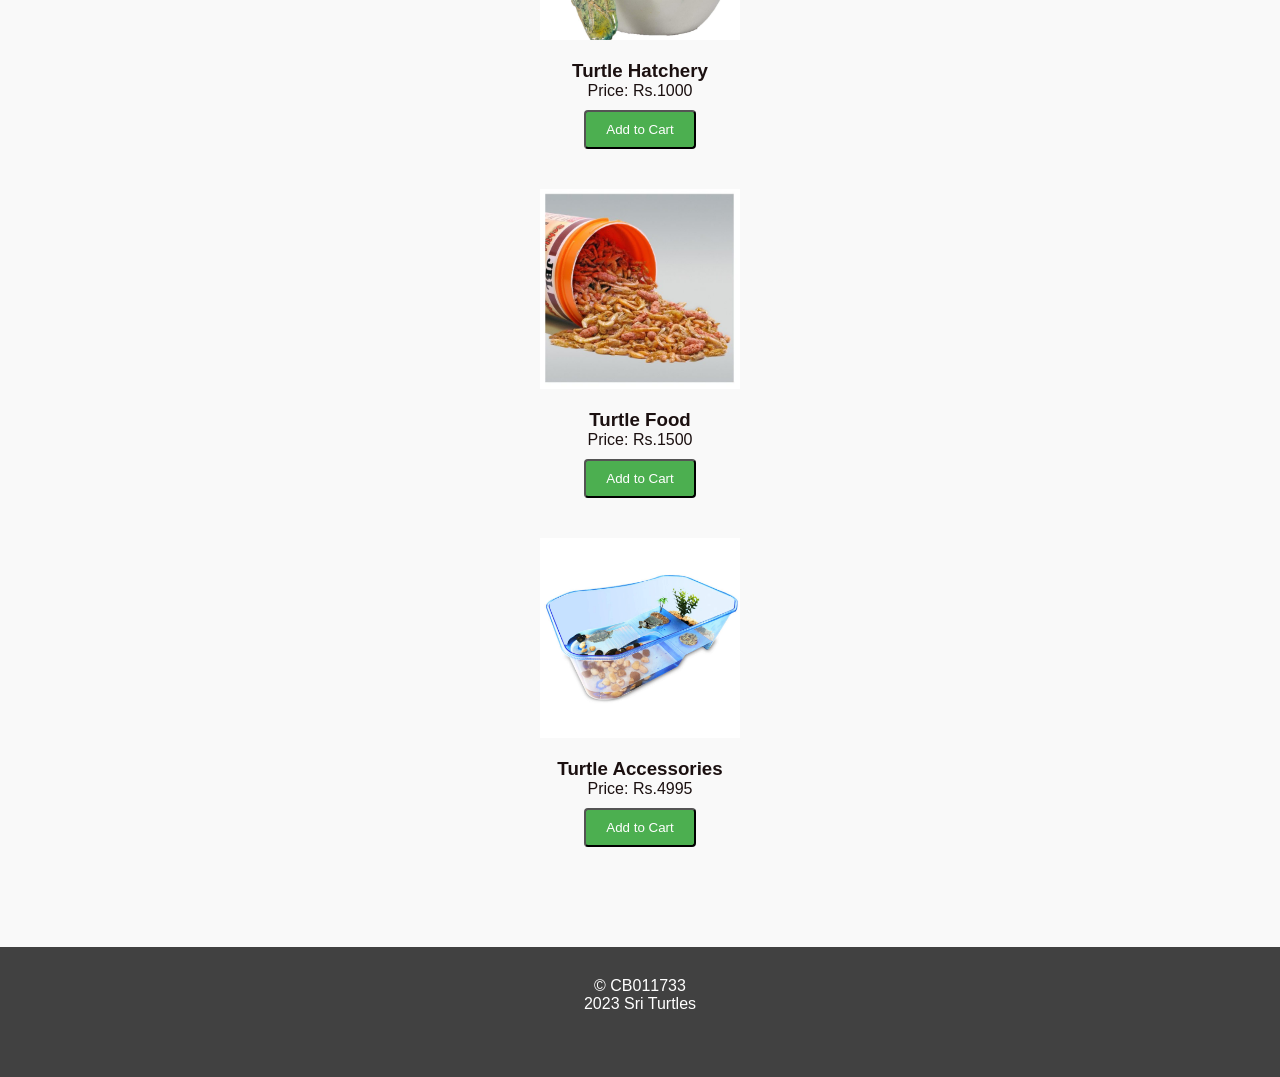
<file: purchase.html>
<!DOCTYPE html>
<html>
<head>
  <title>Donation Page</title>
  <meta name="viewspot" content="with=device-width, intial-scale=1.0">
  <meta charset="UTF-8"><meta charset="UTF-8">
    <link rel="stylesheet" href="main.css">
    <link rel="icon" href="images/studio.png.png">
   </head>
  <body>
        <header>
        <nav><!--My first donation webpage-->
            <img id="logo" src="images/studio.png.png" alt="logo">
       <ul>
            <li><a href="index.html">Home</a></li>
            <li><a href="turtle category.html">Turtle Category</a></li>
            <li><a href="hikkaduwa.html">Hikkaduwa Turtle hatchery</a></li>
            <li><a href="threats to turtle.html">Threats to Turtle</a></li>
            <li class = "dropdown"><a href="#"><span>Other Turtle Hatchery</span><i class="bi bi-chevron-down"></i></a>
              <ul>
              <li><a href="Kosgoda.html">Kosgoda</a></li>
              <li><a href="Bentota.html">Bentota</a></li>
          </ul>
      </li>
            <li><a href="purchase.html">Purchase and Donate</a></li>
        </ul>
        </nav>
        </header>
        <div id="pur">
  <section class="hero">
      <h1>Make a Difference Today</h1><br>
      <p>Your support can change lives. Donate now to help those in need.</p>
  </section>
    <div class="abt">
      <h2>About Us</h2>
      <p>We are a non-profit organization dedicated to making a positive impact on the community. Through your donations, we are able to provide essential services to those who need it the most.</p><br><br>
      <h2>Make a Donation</h2>
      <p>Your contribution will go a long way in helping us continue our important work. Fill out the form below to make a donation:</p></div><br>
  <h2>Make a Donation</h2><br>
  <form action="/process-donation" method="POST">
    <label for="name">Name:</label>
    <input type="text" id="name" name="name" required><br><br>

    <label for="email">Email:</label>
    <input type="email" id="email" name="email" required><br><br>

    <label for="amount">Donation Amount:</label>
    <input type="number" id="amount" name="amount" required><br><br>

    <label for="currency">Currency:</label>
    <select id="currency" name="currency" required>
      <option value="LKR">LKR</option>
      <option value="USD">USD</option>
      <option value="EUR">EUR</option>
      <option value="GBP">GBP</option>
    </select><br><br>

    <label for="cardNumber">Credit Card Number:</label>
    <input type="text" id="cardNumber" name="cardNumber" required><br><br>

    <label for="expiry">Expiration Date:</label>
    <input type="text" id="expiry" name="expiry" required><br><br>

    <label for="cvv">CVV:</label>
    <input type="text" id="cvv" name="cvv" required><br><br>

    <input type="submit" value="Donate">
  </form><br><br>

  <h2>Turtle Hatchery Store</h2> 
      <h2>Welcome To Our Store! Explore Our Wide Range Of Products</h2>
    <div class="abt">
      <h2>Our Products</h2><br>
      <div class="product1">
        <img src="images/purc.png" alt="Turtle Hatchery">
        <h3>Turtle Hatchery</h3>
        <p>Price: Rs.1000</p>
        <button class="btn">Add to Cart</button>
      </div>
      <div class="product1">
        <img src="images/purc1.png" alt="Turtle Food">
        <h3>Turtle Food</h3>
        <p>Price: Rs.1500</p>
        <button class="btn">Add to Cart</button>
      </div>
      <div class="product1">
        <img src="images/purc2.png" alt="Turtle Accessories">
        <h3>Turtle Accessories</h3>
        <p>Price: Rs.4995</p>
        <button class="btn">Add to Cart</button>
    </div>
  </div>
  </div>
  <footer class="footer">
    © CB011733<br> 2023 Sri Turtles
 </footer>
</body>
</html>
</file>
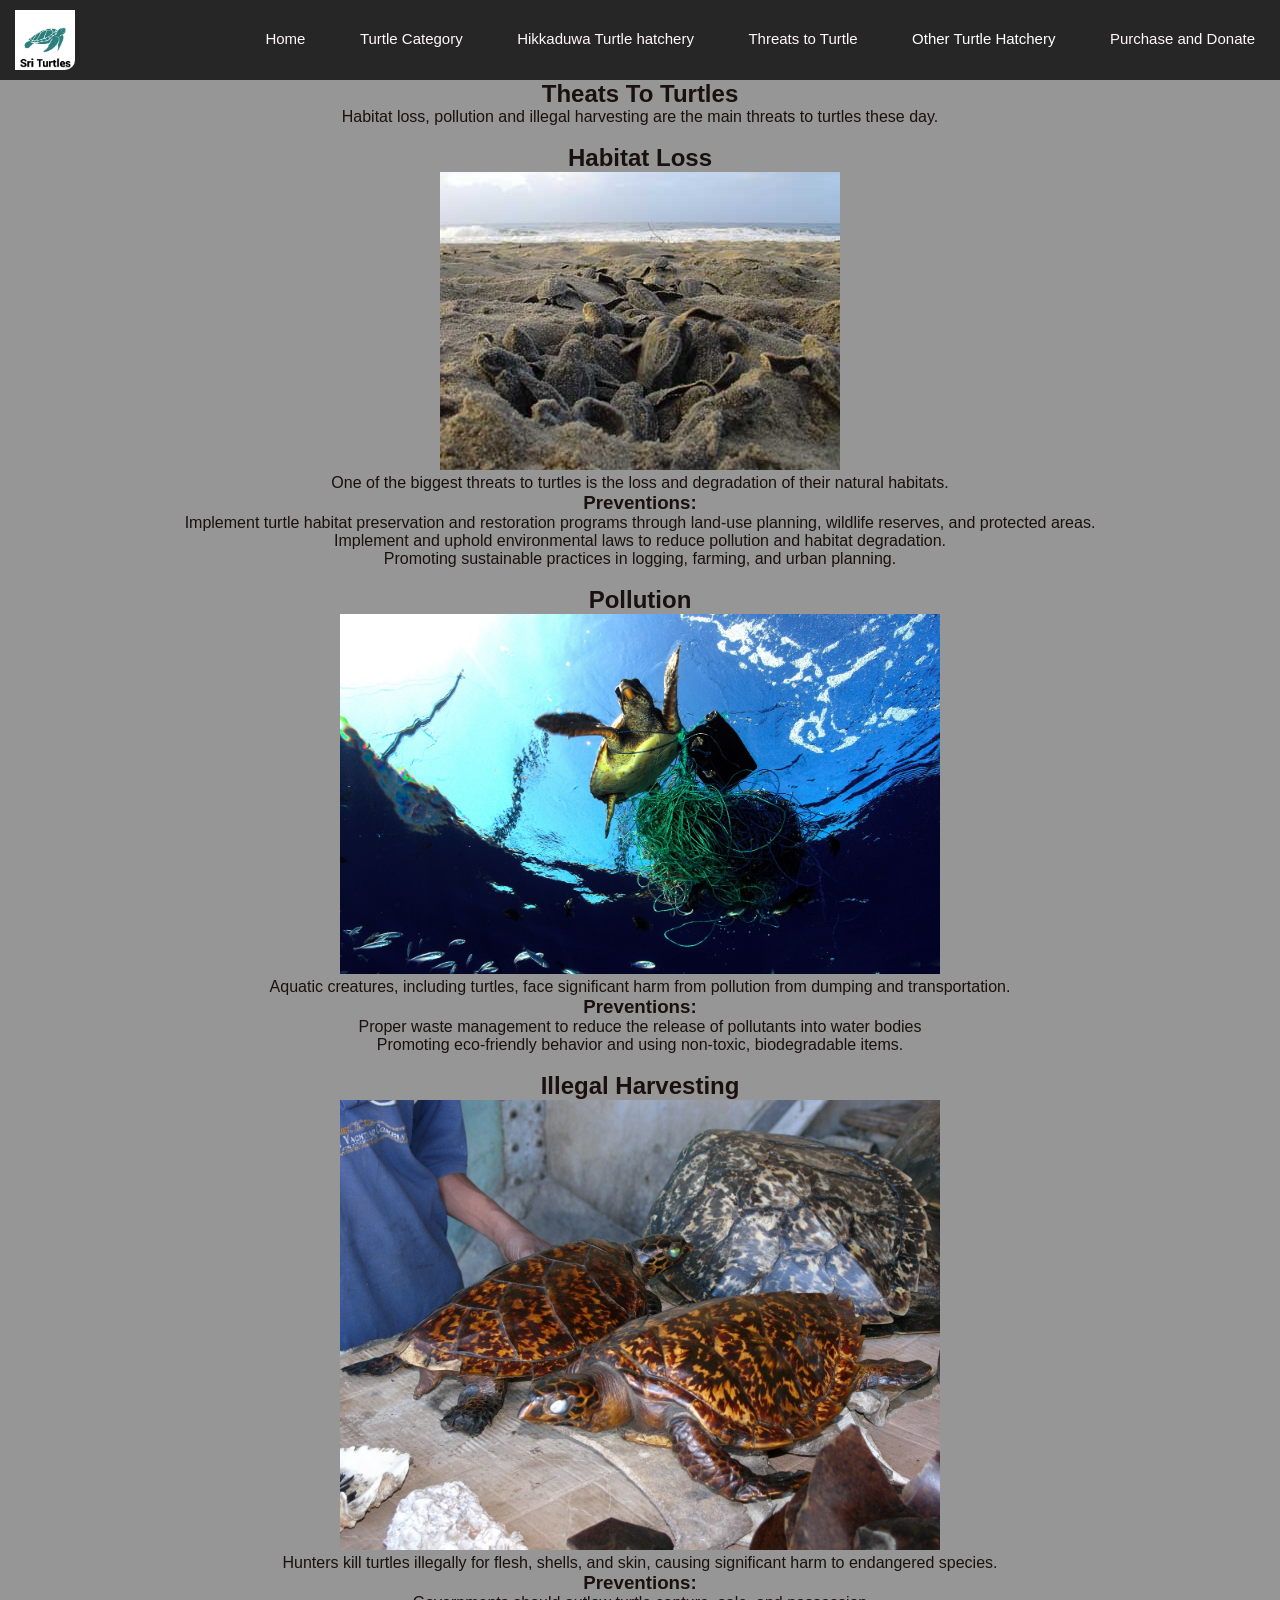
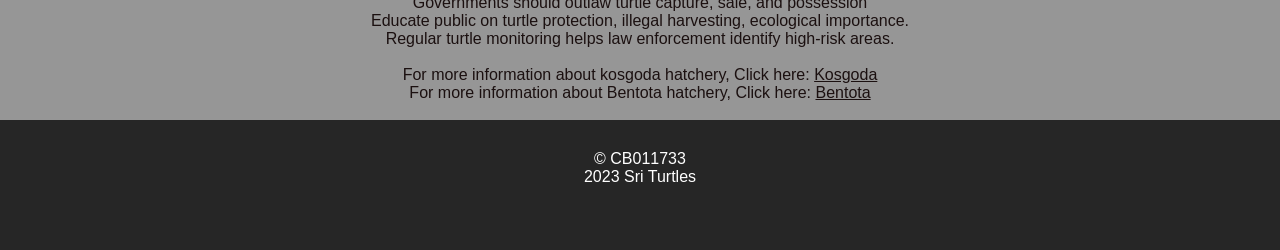
<file: threats to turtle.html>
<!DOCTYPE html>
<html>
    <head> 
            <meta name="viewspot" content="with=device-width, intial-scale=1.0">
            <meta charset="UTF-8">
    <link rel="stylesheet" href="main.css">
    <link rel="icon" href="images/studio.png.png">
    <title>Sri Turtles</title>
   </head>
  <body id="body3">
        <header>
        <nav>
            <img id="logo" src="images/studio.png.png" alt="logo">
       <ul>
            <li><a href="index.html">Home</a></li>
            <li><a href="turtle category.html">Turtle Category</a></li>
            <li><a href="hikkaduwa.html">Hikkaduwa Turtle hatchery</a></li>
            <li><a href="threats to turtle.html">Threats to Turtle</a></li>
            <li class = "dropdown"><a href="#"><span>Other Turtle Hatchery</span><i class="bi bi-chevron-down"></i></a>
                <ul>
                <li><a href="Kosgoda.html">Kosgoda</a></li>
                <li><a href="Bentota.html">Bentota</a></li>
            </ul>
        </li>
            <li><a href="purchase.html">Purchase and Donate</a></li>
        </ul>
        </nav>
        </header>
        <div id="turtlethreat">
            <section class="TTT">
        <h1>Theats To Turtles</h1>
        
        <p>Habitat loss, pollution and illegal harvesting are the main threats to turtles these day.</p></section><br>
            <h2>Habitat Loss</h2>
            <img src="images/tt1.png" alt="tt1">
            <p> One of the biggest threats to turtles is the loss and degradation of their natural habitats.</p>
            <h3>Preventions:</h3>
            <ul>
                <li>Implement turtle habitat preservation and restoration programs through land-use planning, wildlife reserves, and protected areas.</li>
            <li>Implement and uphold environmental laws to reduce pollution and habitat degradation.</li>
            <li>Promoting sustainable practices in logging, farming, and urban planning.</li>
        </ul><br>
        <h2>Pollution</h2>
        <img id="tt" src="images/tt.png" alt="tt">
        <p>Aquatic creatures, including turtles, face significant harm from pollution from dumping and transportation.</p>
        <h3>Preventions:</h3>
        <ul><!--this is a list-->
            <li>Proper waste management to reduce the release of pollutants into water bodies</li>
            <li>Promoting eco-friendly behavior and using non-toxic, biodegradable items.</li>
        </ul><br>
        <h2>Illegal Harvesting</h2>
        <img id="tt2" src="images/tt2.png" alt="tt2">
        <p>Hunters kill turtles illegally for flesh, shells, and skin, causing significant harm to endangered species.</p>
            <h3>Preventions:</h3>
            <ul>
                <li>Governments should outlaw turtle capture, sale, and possession</li>
                <li>Educate public on turtle protection, illegal harvesting, ecological importance.</li>
                <li>Regular turtle monitoring helps law enforcement identify high-risk areas.</li>
            </ul><br>
            <p>For more information about kosgoda hatchery, Click here: <a href="Kosgoda.html">Kosgoda</a></p>
            <p>For more information about Bentota hatchery, Click here: <a href="Bentota.html">Bentota</a></p>
        </div><br>
        <footer class="footer">
            © CB011733<br> 2023 Sri Turtles

         </footer>
        </body>
        </html>
</file>
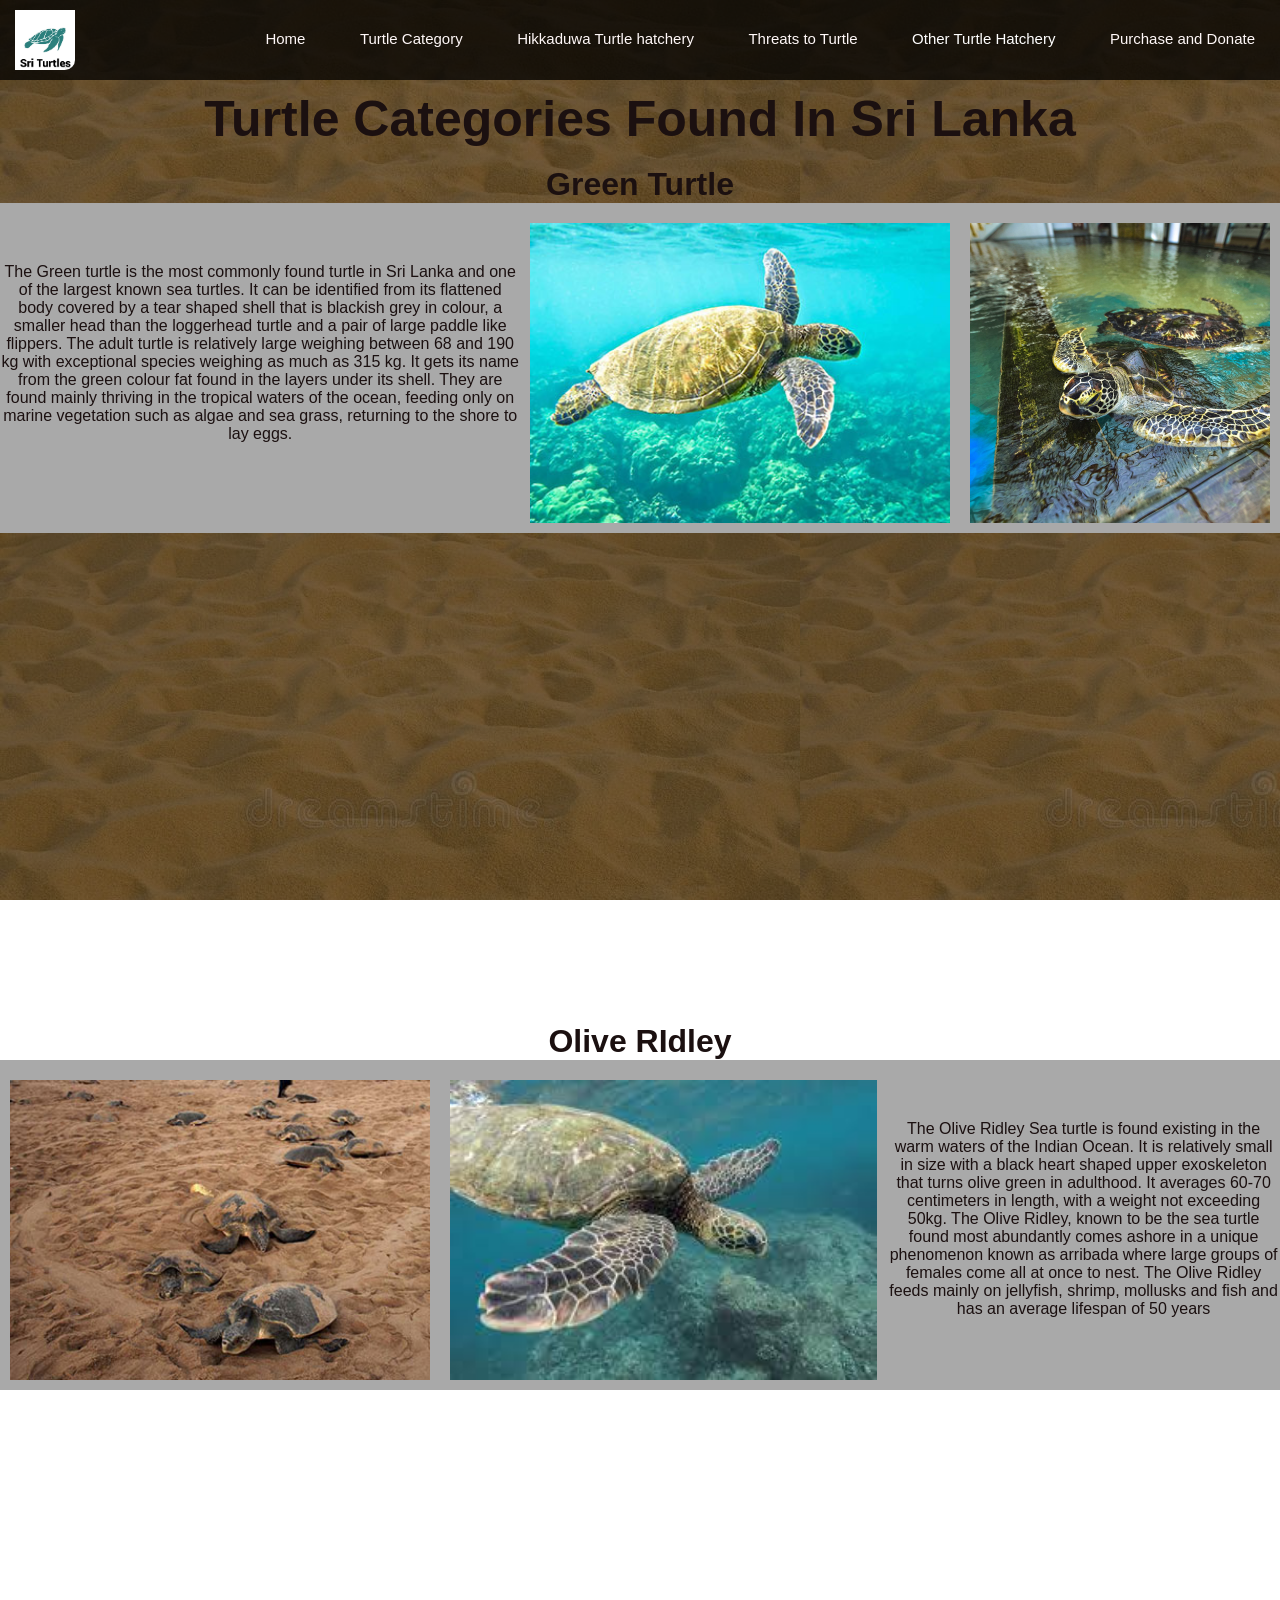
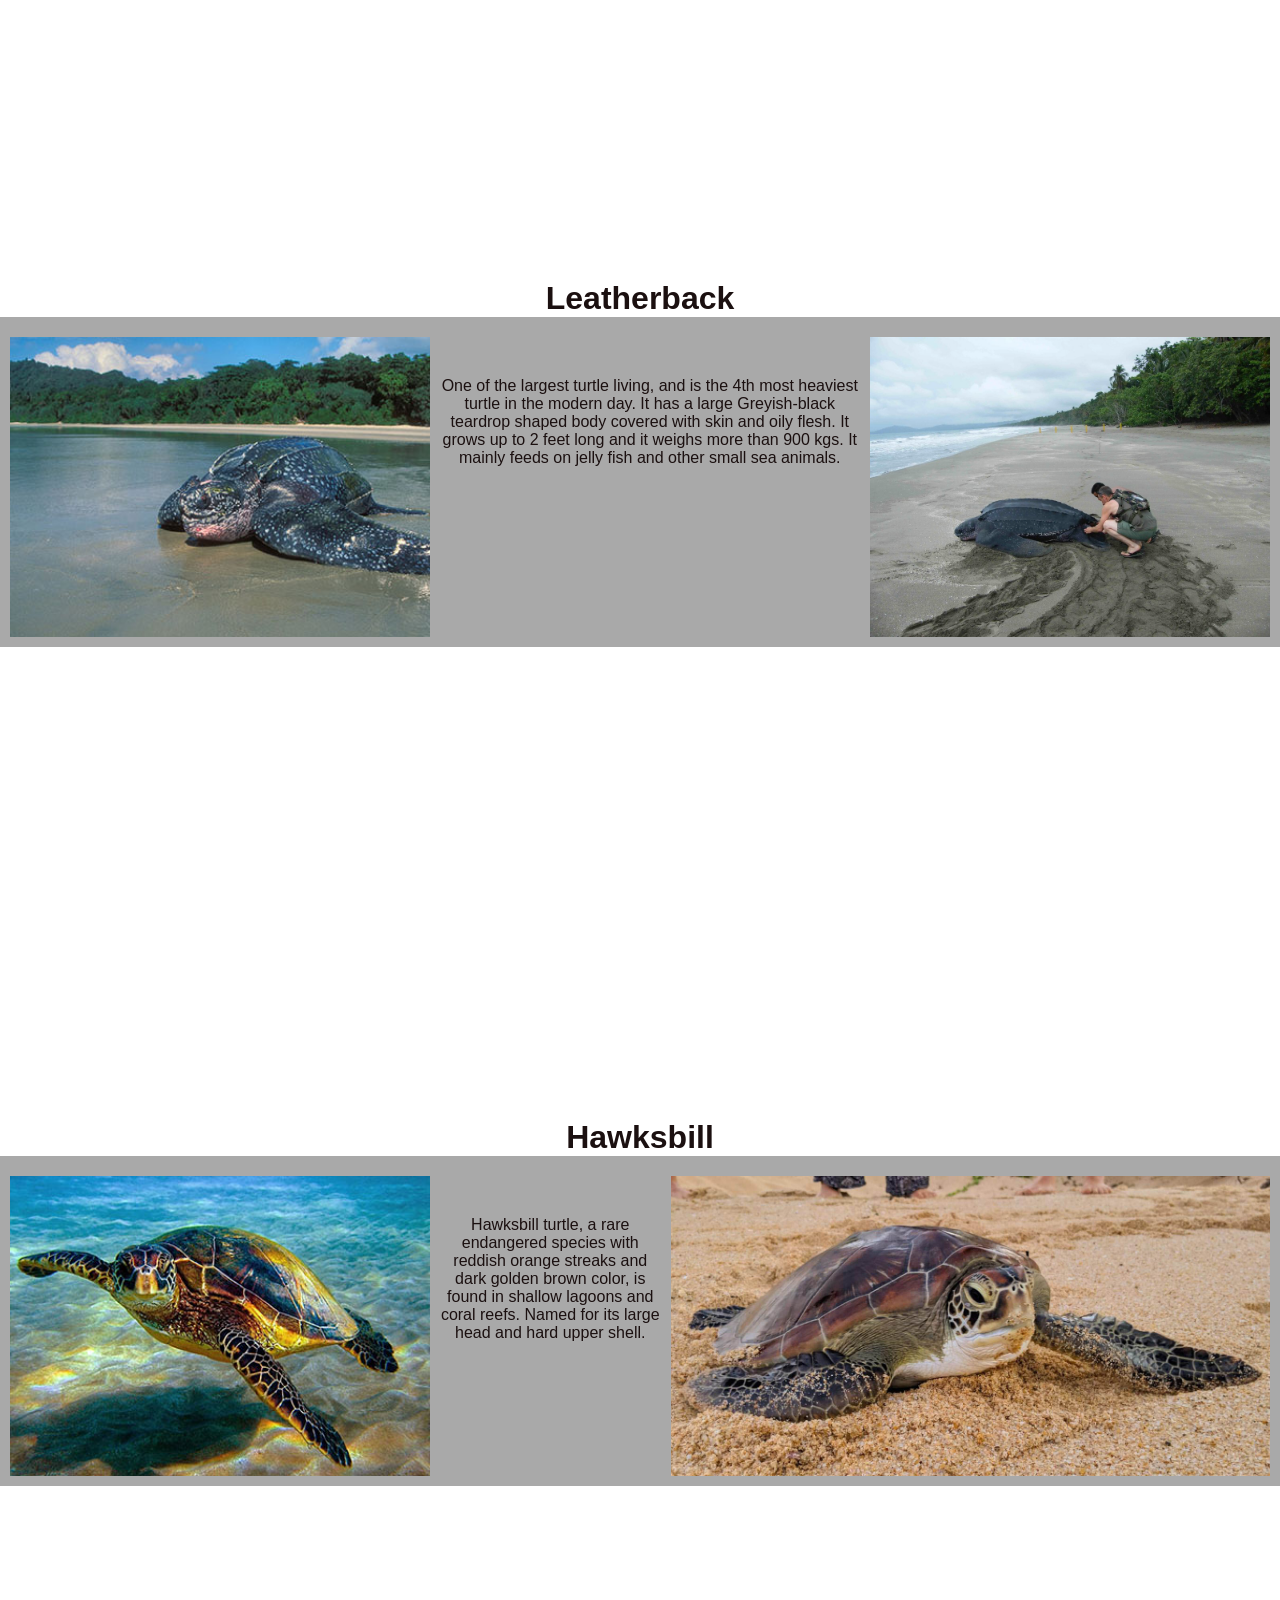
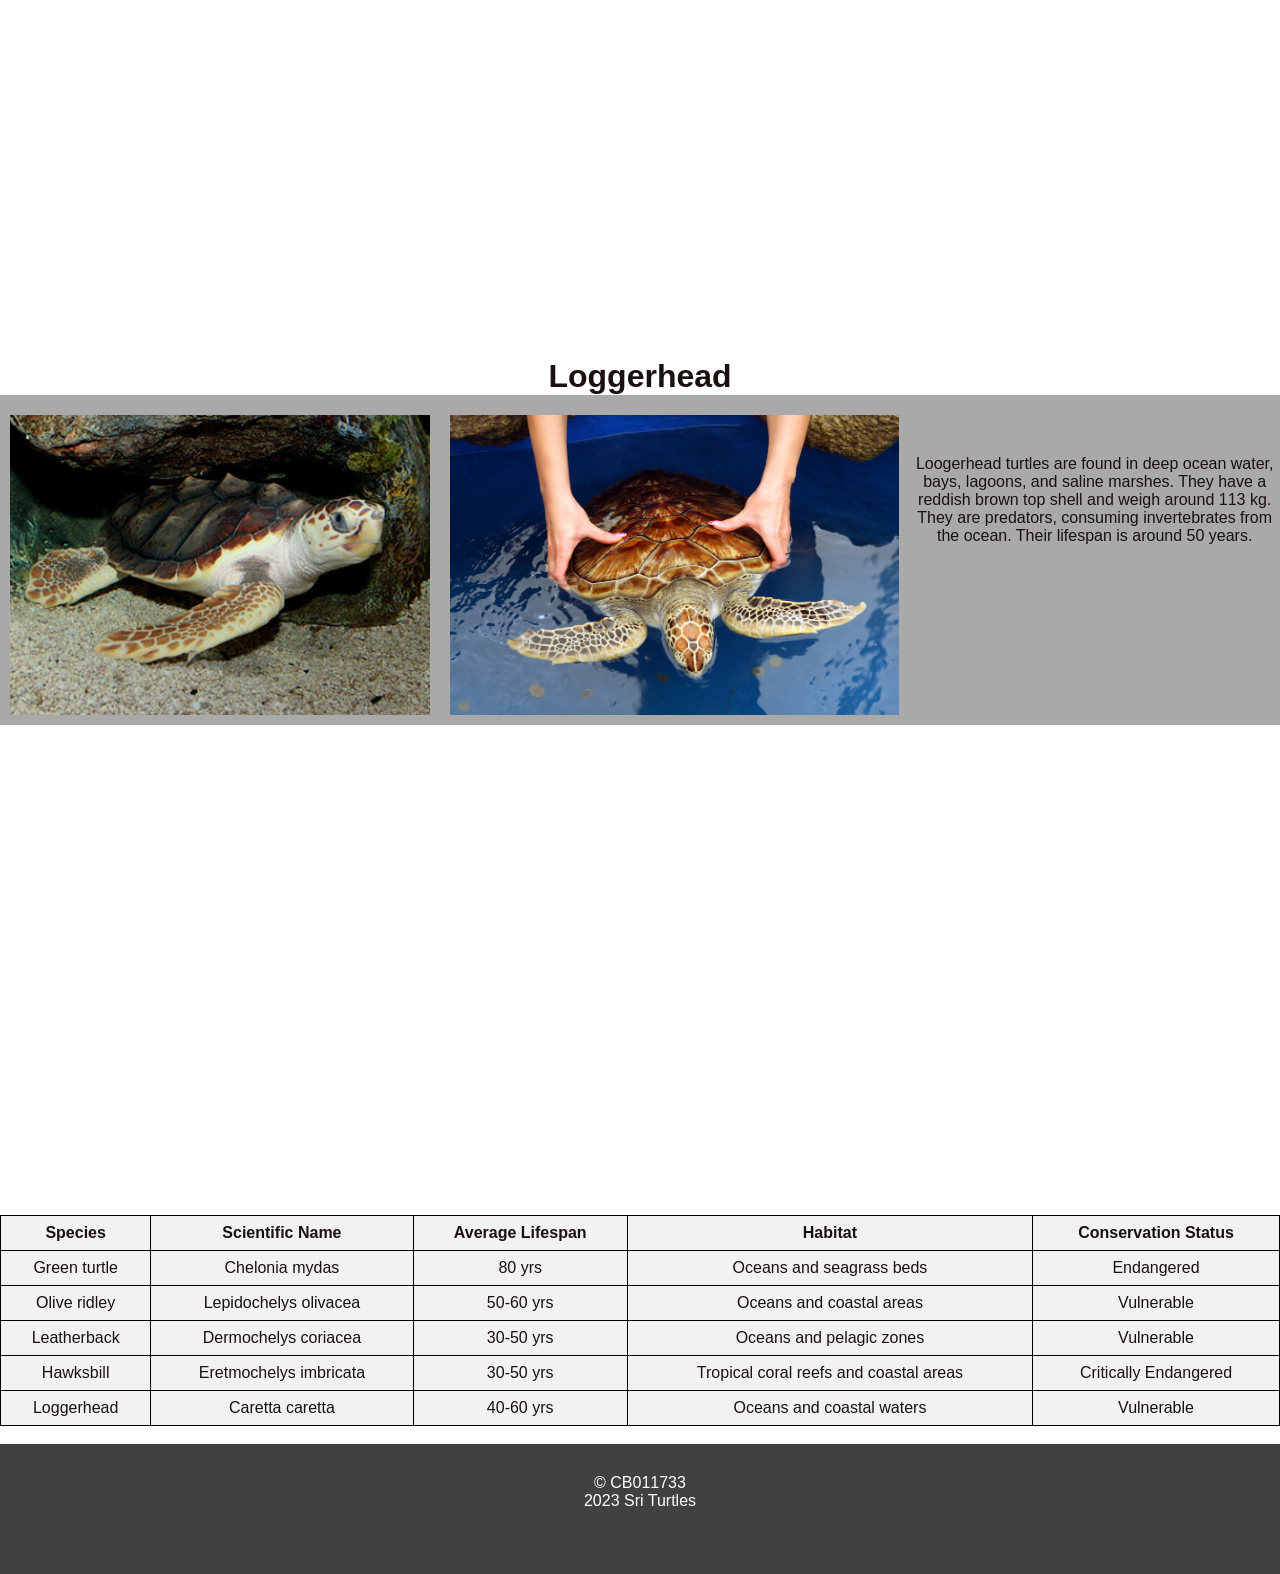
<file: turtle category.html>
<!DOCTYPE html>
<html>
    <head> 
            <meta name="viewspot" content="with=device-width, intial-scale=1.0">
            <meta charset="UTF-8">
    <link rel="stylesheet" href="main.css">
    <link rel="icon" href="images/studio.png.png">
    <title>Sri Turtles</title>
   </head>
  <body id="body2">
        <header>
        <nav>
            <img id="logo" src="images/studio.png.png" alt="logo">
       <ul><!--This is my second page-->
            <li><a href="index.html">Home</a></li>
            <li><a href="turtle category.html">Turtle Category</a></li>
            <li><a href="hikkaduwa.html">Hikkaduwa Turtle hatchery</a></li>
            <li><a href="threats to turtle.html">Threats to Turtle</a></li>
            <li class = "dropdown"><a href="#"><span>Other Turtle Hatchery</span><i class="bi bi-chevron-down"></i></a>
                <ul>
                <li><a href="Kosgoda.html">Kosgoda</a></li>
                <li><a href="Bentota.html">Bentota</a></li>
            </ul>
        </li>
            <li><a href="purchase.html">Purchase and Donate</a></li>
        </ul>
        </nav>
        </header>
        <div id="TC">
        <h1 class="heading">Turtle Categories Found In Sri Lanka</h1><br>
        <h1>Green Turtle</h1>
        <div class="GT">
        <p class="gtd">The Green turtle is the most commonly found turtle in Sri Lanka and one of the largest known sea turtles. It can be identified from its flattened body covered by a tear shaped shell that is blackish grey in colour, a smaller head than the loggerhead turtle and a pair of large paddle like flippers. The adult turtle is relatively large weighing between 68 and 190 kg with exceptional species weighing as much as 315 kg. It gets its name from the green colour fat found in the layers under its shell. They are found mainly thriving in the tropical waters of the ocean, feeding only on marine vegetation such as algae and sea grass, returning to the shore to lay eggs.</p>
    <img id="zz" src="images/zz.png" alt="zz">
    <img id="gt2" src="images/gt2.png" alt="gt2">
</div><br>
    <iframe src="https://www.google.com/maps/embed?pb=!1m18!1m12!1m3!1d4042802.809597816!2d75.50479858089282!3d8.297861206402231!2m3!1f0!2f0!3f0!3m2!1i1024!2i768!4f13.1!3m3!1m2!1s0x3ae16d398d3a8fb9%3A0xb6c3b2a294dcb7a2!2sSea%20Turtle%20Hatchery%20-%20Habaraduwa!5e0!3m2!1sen!2slk!4v1684919498777!5m2!1sen!2slk" width="600" height="450" style="border:0;" allowfullscreen="" loading="lazy" referrerpolicy="no-referrer-when-downgrade"></iframe><br><br>
<h1>Olive RIdley </h1>
<div class="OL">
<img id="ol" src="images/ol.png" alt="ol">
<img id="ol1" src="images/ol1.png" alt="ol1">
<p class="old">The Olive Ridley Sea turtle is found existing in the warm waters of the Indian Ocean. It is relatively small in size with a black heart shaped upper exoskeleton that turns olive green in adulthood. It averages 60-70 centimeters in length, with a weight not exceeding 50kg. The Olive Ridley, known to be the sea turtle found most abundantly comes ashore in a unique phenomenon known as arribada where large groups of females come all at once to nest. The Olive Ridley feeds mainly on jellyfish, shrimp, mollusks and fish and has an average lifespan of 50 years</p>
</div><br>
<iframe src="https://www.google.com/maps/embed?pb=!1m18!1m12!1m3!1d2028317.6759909957!2d78.29605828746591!3d6.823490493694315!2m3!1f0!2f0!3f0!3m2!1i1024!2i768!4f13.1!3m3!1m2!1s0x3ae22a3e36672b55%3A0x93682717f077bba0!2sVictor%20Hasselblad%20Sea%20Turtle%20Research%20And%20Conservation%20Centre!5e0!3m2!1sen!2slk!4v1684919419578!5m2!1sen!2slk" width="600" height="450" style="border:0;" allowfullscreen="" loading="lazy" referrerpolicy="no-referrer-when-downgrade"></iframe><br><br>
<h1>Leatherback</h1>
<div class="LB">
    <img id="lb" src="images/lb.png" alt="lb">
    <p class="lbd">One of the largest turtle living, and is the 4th most heaviest turtle in the modern day. It has a large Greyish-black teardrop shaped body covered with skin and oily flesh. It grows up to 2 feet long and it weighs more than 900 kgs. It mainly feeds on jelly fish and other small sea animals.</p>
<img id="lb1" src="images/lb1.png" alt="lb1">
</div><br>
<iframe src="https://www.google.com/maps/embed?pb=!1m18!1m12!1m3!1d507077.4000382665!2d79.28642247343748!3d6.825396700000007!2m3!1f0!2f0!3f0!3m2!1i1024!2i768!4f13.1!3m3!1m2!1s0x3ae25b255330b8fb%3A0x2823bf49696eb1c3!2sSea%20Turtles%20Conservation%20Station!5e0!3m2!1sen!2slk!4v1684918900872!5m2!1sen!2slk" width="600" height="450" style="border:0;" allowfullscreen="" loading="lazy" referrerpolicy="no-referrer-when-downgrade"></iframe>
<h1>Hawksbill</h1>
<div class="HB">
    <img id="hb" src="images/hb.png" alt="hb">
    <p class="hbd">Hawksbill turtle, a rare endangered species with reddish orange streaks and dark golden brown color, is found in shallow lagoons and coral reefs. Named for its large head and hard upper shell.</p>
    <img id="hb1" src="images/hb1.png" alt="hb1">
</div><br>
<iframe src="https://www.google.com/maps/embed?pb=!1m18!1m12!1m3!1d1014984.0164512955!2d79.42922142452669!3d6.4221380548650915!2m3!1f0!2f0!3f0!3m2!1i1024!2i768!4f13.1!3m3!1m2!1s0x3ae1822aa608da1b%3A0xea3695a2f95bc554!2sUrawatte%20Sea%20Turtle%20Hatchery!5e0!3m2!1sen!2slk!4v1685247122458!5m2!1sen!2slk" width="600" height="450" style="border:0;" allowfullscreen="" loading="lazy" referrerpolicy="no-referrer-when-downgrade"></iframe>
<h1>Loggerhead</h1>
<div class="LH">
<img id="lh" src="images/lh.png" alt="lh">
<img id="lh1" src="images/lh1.png" alt="lh1">
<p class="lhd">Loogerhead turtles are found in deep ocean water, bays, lagoons, and saline marshes. They have a reddish brown top shell and weigh around 113 kg. They are predators, consuming invertebrates from the ocean. Their lifespan is around 50 years.</p>
</div><br>
<iframe src="https://www.google.com/maps/embed?pb=!1m18!1m12!1m3!1d1014908.5592644541!2d79.41781377493545!3d6.459870446318791!2m3!1f0!2f0!3f0!3m2!1i1024!2i768!4f13.1!3m3!1m2!1s0x3ae182a251e0cfff%3A0x79b1490aa46fd3fa!2sTelwatta%20Turtle%20Hatchery!5e0!3m2!1sen!2slk!4v1685247923308!5m2!1sen!2slk" width="600" height="450" style="border:0;" allowfullscreen="" loading="lazy" referrerpolicy="no-referrer-when-downgrade"></iframe>
<br><br>
<table>
    <tr>
        <th>Species</th>
        <th>Scientific Name</th>
        <th>Average Lifespan</th>
        <th>Habitat</th>
        <th>Conservation Status</th>
    </tr>
    <tr>
        <td>Green turtle</td>
        <td>Chelonia mydas</td>
        <td>80 yrs</td>
        <td>Oceans and seagrass beds</td>
        <td>Endangered</td>
    </tr>
    <tr>
        <td>Olive ridley</td>
        <td>Lepidochelys olivacea</td>
        <td>50-60 yrs</td>
        <td>Oceans and coastal areas</td>
        <td>Vulnerable</td>
    </tr>
    <tr>
        <td>Leatherback</td>
        <td>Dermochelys coriacea</td>
        <td>30-50 yrs</td>
        <td>Oceans and pelagic zones</td>
        <td>Vulnerable</td>
    </tr>
    <tr>
        <td>Hawksbill</td>
        <td>Eretmochelys imbricata</td>
        <td>30-50 yrs</td>
        <td>Tropical coral reefs and coastal areas</td>
        <td>Critically Endangered</td>
    </tr>
    <tr>
        <td>Loggerhead</td>
        <td>Caretta caretta</td>
        <td>40-60 yrs</td>
        <td>Oceans and coastal waters</td>
        <td>Vulnerable</td>
    </tr>
</table><br>
<footer class="footer">
    © CB011733<br> 2023 Sri Turtles
 </footer>
</div>
</body>
        </html>
</file>
<file: main.css>
*{
    font-family: Arial, Helvetica, sans-serif;
color: rgb(27, 16, 16);
    
    margin: 0;
    padding: 0;    
}

#ss{
    width: 100%;
    height: auto;
    padding-top: 80px;   
  
}

.sub{
    display: none;
}
 
 .maine{
    text-align: center;
    font-size: 30px;
    
 }   


 

 .a{
    list-style: inside;
 }

#logo{
    height: 60px;
    width: auto;
    padding-top: 10px;
    padding-left: 15px;
    border-radius: 10px;
            
}

    .turtle{
        background-size: cover;
        text-align:center;
        border-radius: 10px;
        background-color: rgba(182, 235, 241, 0.226);
        margin: 10px;
        height: auto;
        width: 600px;
    }

    #st{height: 250px;
        width: 350px;
        background-position: center;

    }

.box{text-align: center;
border-radius: 10px;
background-color: rgba(182, 235, 241, 0.226);
margin: 10px;
width: 600px;
height: auto;}

.b{display:inline-block;
  list-style: inside;
    
}

#fwt{
    height: 250px;
    width: 350px;
}

.boxes{text-align: center;
    border-radius: 10px;
    background-color: rgba(182, 235, 241, 0.226);
    margin: 10px;
width: 600px;
height: auto;}
    
#tt{
        height: 200px;
        width: 350px;
}

#body1{
background-image: linear-gradient(rgba(4, 9, 30, 0.068),rgba(4, 9, 30, 0.534)), url(images/aabs.jpg);
background-size:cover;
background-attachment:fixed;
}

#flexing{
   margin-top: 5%;
   justify-content: center;
    display:grid;
    align-items:center;
   
}

nav{
    
    background-attachment:fixed;
    position: fixed;
    background-color: rgba(0, 0, 0, 0.747);
    display: flex;
    width: 100%;
    height: 80px;
    margin-top: 0%;
    
}

nav ul{
    margin-left:auto;
    margin-top: 10px;
}

nav ul li{
display:inline-block;
padding: 20px 25px;

}


nav ul li a{
    color: rgb(255, 248, 248);
    text-decoration:none;
    font-size: 15px;
    margin-left: 0%;

}

nav ul li a:hover{
    background-color: rgba(255, 255, 255, 0.185);
    border-radius: 10px;
    padding: 20px 20px;
    margin-left: 0%;
    
}

nav ul li ul{
    position: absolute;
    left: 0%;
    width: 185px;
    background: rgba(0, 0, 0, 0.747);
    display: none;
    margin-left: 940px;
    margin-top: 35px;
    border-radius: 10px;

}

nav ul li ul li{
    width: 100%;
    border-radius: 10px;

}

.nav .dropdown{
    position: absolute;

}

.nav .drodown a::after{
content: '\25BC';
margin-left: 5px;

}

.nav .dropdown ul{
    display: none;
    position: absolute;
    top: 100%;
    left: 0%;
    background-color: rgba(255, 255, 255, 0.185);
    box-shadow: 0px 2px 4px rgba(255, 255, 255, 0.5);
    border-radius: 5px;
    padding: 10px;
}

.dropdown span{
    color: white;
}

.nav .dropdown:hover ul{
    display: block;
}

.nav .dropdown ul li{
    margin-bottom: 10px;
    
}

.nav .dropdown ul li:last-child{
    margin-bottom: 0;
}

.nav .dropdown ul a{
    color: rgba(255, 255, 255, 0.185);
    font-size: 12px;
    padding: 4px;
    display: block;
    transition: color 0.2s ease-in-out;
}

.nav .dropdown ul a:hover{
    color: rgba(255, 255, 255, 0.185);
    
}





nav ul li:focus-within > ul,
nav ul li:hover > ul{
    display: initial;
}

.footer{
    background-color:rgba(0, 0, 0, 0.747); 
    width: 100%;
    height: 100px;
    color: white;
    text-align: center;
    padding-top: 30px;
    
}

.heading{
    font-size: 50px;
}
 

#TC{
    text-align: center;
    padding-top: 90px;
    
}


.GT, .OL, .LB, .HB, .LH{
    text-align: center;
    display: flex;
    padding-top: 10px;
    border: 2cm;
    background-size: cover;
    background-color: darkgray;
    
    
}


#gt2, #zz, #ol, #ol1, #lb, #lb1, #hb, #hb1, #lh, #lh1{
    height: 300px;
    width: auto;
    padding: 10px;
    
}

.gtd, .old, .lbd, .hbd, .lhd{
padding-top: 50px;
}

#body2{
    background-image: linear-gradient(rgba(4, 9, 30, 0.534),rgba(4, 9, 30, 0.534)), url(images/aabs.jpg);
    background-attachment: fixed;
}

table {
    border-collapse: collapse;
    width: 100%;
    background-color: #f2f2f2;
}
th, td {
    border: 1px solid black;
    padding: 8px;
    text-align: center;
}

#hikkaduwa{
    padding-top: 80px;
    display: flex;
}

#hik, #hik3{
    width: 50%;
    padding: 10px;
}

.para{
    text-align: center;
    font-size: 20px;
}

.para1{
    font-size: 30px;
}

.hikimg, .hikimg1, .hikimg2{
    display: flex;
    align-items: center;
    
}

#hik2, #hik4, #hik5, #hik6, #hik7{
   padding: 20px;
    width:50%;
    height: 50%;
}

#hik1{
    padding-left: 25%;
    width: 50%;
    height:auto;
}

#turtlethreat{
    padding-top: 80px;
    text-align: center;
    
    
}

#tt, #tt2{
    width: 600px;
    height: auto;
}

#body3{
    background-color:rgba(12, 12, 12, 0.432);
}

#OH{
    text-align: center;
    padding-top: 80px;
}

.oh{
    display: flex;
    justify-content: center;
    

}

.oh1, .oh2{
    display: grid;
    background-color: rgba(255, 255, 255, 0.479);
    width: 400px;
    height: 300px;
    border-radius: 10px;
   margin: 10px;
}

#body4{
    background-image: url(images/oh.png);
    background-size: cover;
    background-repeat: no-repeat;
}
   
#pur{
    padding-top: 80px;
    text-align: center;
}


  form {
    max-width: 400px;
    margin: 0 auto;
  }

  label {
    display: block;
    margin-bottom: 10px;
  }

  input[type="text"],
  input[type="email"],
  input[type="number"],
  select {
    width: 100%;
    padding: 10px;
    margin-bottom: 20px;
    border-radius: 4px;
    border: 1px solid #ccc;
  }

  input[type="submit"] {
    width: 100%;
    padding: 10px;
    background-color: #4CAF50;
    color: #fff;
    border: none;
    border-radius: 4px;
    cursor: pointer;
  }

  input[type="submit"]:hover {
    background-color: #45a049;
  }



  .hero {
    background-image: url(images/don.png);
    background-size: cover;
    padding-bottom: 10px;
    text-align: center;
    color: #fff;
  }

  .abt {
    max-width: 100%;
    margin: auto;
    padding: 60px;
    background-color: #f9f9f9;
  }


  .btn {
    display: inline-block;
    background-color: #4CAF50;
    color: #fff;
    padding: 10px 20px;
    text-decoration: none;
    border-radius: 4px;
  }

  
 
  .product1 {
    display: flex;
    flex-direction: column;
    align-items: center;
    margin-bottom: 40px;
  }
  
  .product1 img {
    width: 200px;
    height: 200px;
    object-fit: cover;
    margin-bottom: 20px;
  }
  
 
  .product1 p {
    margin-bottom: 10px;
  }
  
  .ticker {
    display: block;
    margin: 0 auto; 
    padding: 40px 80px;
    background-color: #004a99;
    color: white;
    text-decoration: none;
    border-radius: 5px 5px solid black;
    cursor: pointer;
    text-align: center;
      }
      
      .ticker:hover {
        background-color: #0056b3;
      }
</file>
<file: bk.css>
*{
    font-family: Arial, Helvetica, sans-serif;
    
    margin: 0;
    padding: 0; 
}

#logo{
    height: 60px;
    width: auto;
    padding-top: 10px;
    padding-left: 15px;
    border-radius: 10px;
}

body{
background-image: url(images/bt.png);
background-size: cover;
background-attachment: fixed;
}

#navbar1{
    display: flex;
}
  
#navbar1 ul{
        margin-left:auto;
        margin-top: 10px;
    }
    
#navbar1 ul li{
    display:inline-block;
    padding: 20px 25px;
    }

#navbar1 ul li a{
        color: rgb(255, 248, 248);
        text-decoration: none;
        font-size: 15px;
       
    }    


 .bmain1{
    font-size: 30px;
   text-align: center;
   background-color: rgba(255, 255, 255, 0.384);
   background-size: cover;
   border-radius: 10px;
   margin-left: 100px;
   margin-right: 100px;
}    
    
.bmain{
    margin-top: 100px;
    text-align: center;
    font-size: 70px;
    color: white;
}

#bt1{
    margin-top: 130px;
    width: 100%;
    height: 100vh;
}

.footer{
    background-color:rgba(0, 0, 0, 0.747); 
    width: 100%;
    height: 100px;
    color: white;
    text-align: center;
    padding-top: 30px;
}

.be, .ph{
    text-align: center;
    
}

.be1, .be2, .ph1, .ph2, .pt{
    
    background-color: rgba(255, 255, 255, 0.384);
    width: 500px;
    height: 500px;
    margin-left: 30%;
    outline: none;
    animation: animate 5s linear infinite;

}

@keyframes animate
{
    0%,18%,20%,50.1%,60%,65.1%,80%,90.1%,92%
    {
        color: #0e3742;
        text-shadow: none;
    }
    18.1%,20.1%,30%,50%,60.1%,65%,80.1%,90%,92.1%,100%
    {
        color: #042d85c5;
        text-shadow: 0 0 10px #03bcf4,
        0 0 20px #03bcf4
        0 0 40px #03bcf4
        0 0 80px #03bcf4
        0 0 160px #03bcf4
    }
}

#kg, #kg5, #kg2, #kg1{
    width: 400px;
    height: 400px;
}

#kg4{
    width: 400px;
    height: 300px;
}

.bmap{
    display: flex;
}

#bmap1, #kg3{
    width: 500px;
    height: 400px;
    padding-left: 100px;
}
</file>
<file: styles.css>
body, h1, h2, h3, h4, h5, h6, p, ol, ul {
  margin: 0;
  padding: 0;
}

body {
  font-family: 'Poppins', sans-serif;
  background-color: #73d6a5;
  display: flex;
  flex-direction: column;
  align-items: center;
  min-height: 100vh;
  padding: 20px;
  background-image: url('images/ticket.png'); 
  background-size: cover;
  background-position: center;
}


header {
  background-color: rgba(255, 255, 255, 0.9);
  border-radius: 10px;
  box-shadow: 0 15px 40px rgba(0, 0, 0, 0.12);
  padding: 20px;
  margin: 20px 0;
  text-align: center;
}

header h1 {
  font-size: 32px;
  margin-bottom: 10px;
}


.navbar {
  background-color: #333;
  overflow: hidden;
}

.navbar ul {
  list-style: none;
  margin: 0;
  padding: 0;
}

.navbar li {
  display: inline-block;
}

.navbar li a {
  display: block;
  color: white;
  text-align: center;
  padding: 14px 16px;
  text-decoration: none;
}

.navbar li a:hover {
  background-color: #111;
}

.navbar li a.active {
  background-color: #4CAF50;
}


#ticketbooking {
  background: #fff;
  border-radius: 10px;
  box-shadow: 0 15px 40px rgba(0, 0, 0, 0.12);
  padding: 20px;
  margin: 20px 0;
}

.categories {
  display: flex;
  align-items: center;
  margin-bottom: 10px;
}

#label1 {
  flex: 1;
  margin-right: 10px;
}

button {
  background-color: #007BFF;
  color: white;
  border: none;
  padding: 5px 10px;
  cursor: pointer;
  border-radius: 10px;
}

#foreignerAdult, #foreignerChild, #slAdult, #slChild, #infant{
  width: 50px;
  text-align: center;
  padding: 5px;
  border: 1px solid #ccc;
  border-radius: 5px;
}

.incrementBtn, .decrementBtn {
  font-size: 20px;
}

.list, .lists {
  list-style: none;
  padding: 0;
  margin: 0;
  display: flex;
  flex-direction: column;
  align-items: flex-start;
  margin: 5px;
}

.dropdown {
  background: #fff;
  border-radius: 10px;
  box-shadow: 0 15px 40px rgba(0, 0, 0, 0.12);
  padding: 20px;
  margin: 20px 0;
  text-align: center;
}

#selectbutt {
  background-color: #007BFF;
  color: white;
  border: none;
  padding: 10px 20px;
  cursor: pointer;
  border-radius: 10px;
}

.lists label {
  display: block;
  margin: 5px 0;
}

#myButton {
  display: block;
  width: 200px;
  margin: 20px auto;
  padding: 10px;
  background-color: #007BFF;
  color: white;
  border: none;
  border-radius: 4px;
  cursor: pointer;
}


.container {
  max-width: 500px;
  margin: 50px auto;
  padding: 20px;
  border: 1px solid #ccc;
  border-radius: 5px;
}

h2 {
  text-align: center;
}

form {
  display: flex;
  flex-direction: column;
}

label {
  margin-top: 10px;
}

input, select {
  padding: 8px;
  margin-bottom: 10px;
  border: 1px solid #ccc;
  border-radius: 5px;
}

.phone-input {
  display: flex;
  align-items: center;
}

button {
  padding: 10px;
  background-color: #007bff;
  color: #fff;
  border: none;
  border-radius: 5px;
  cursor: pointer;
}

button:disabled {
  background-color: #ccc;
  cursor: not-allowed;
}

.required {
  color: red;
  font-size: 12px;
}



.Btn1 {
  text-align: right;
  padding: 10px;
}

.HKbtn {
  background-color: #4CAF50;
  color: white;
  border: none;
  padding: 10px 20px;
  text-align: center;
  text-decoration: none;
  display: inline-block;
  font-size: 16px;
  cursor: pointer;
}

.heading1 {
  background-color: #333;
  color: white;
  text-align: center;
  padding: 10px;
}

.background {
  background-color: #ffffffb0;
  padding: 20px;
  margin: 10px;
  box-shadow: 0 2px 4px rgba(0, 0, 0, 0.1);
  border-radius: 10px;
}

#confirmation-container {
  max-width: 600px;
  margin: 0 auto;
  text-align: center;
}


#summarytbl {
  position: absolute;
  right: 0;
  top: 250px;
  margin: 20px;
  padding: 20px;
  background-color: #f9f9f9;
  border-radius: 10px;
  box-shadow: 0 2px 10px rgba(0, 0, 0, 0.1);
}

#summarytbl table {
  width: 100%;
  border-collapse: collapse;
}

#summarytbl th,
#summarytbl td {
  padding: 8px;
  border: 1px solid #ddd;
}
</file>
<file: kb.css>
*{
    font-family: Arial, Helvetica, sans-serif;
    
    margin: 0;
    padding: 0; 
}


#logo{
    height: 60px;
    width: auto;
    padding-top: 10px;
    padding-left: 15px;
    border-radius: 10px;
}

    

#navbar{
    position: fixed;
    background-color: rgba(0, 0, 0, 0.747);
    display: flex;
    width: 100%;
    height: 80px;
    
    }
    
    #navbar ul{
        margin-left:auto;
        margin-top: 10px;
    }
    
    #navbar ul li{
    display:inline-block;
    padding: 20px 25px;
    
    }
    
    
    #navbar ul li a{
        color: rgb(255, 248, 248);
        text-decoration: none;
        font-size: 15px;
        margin-left: 0%;
        position: relative;
    
    }

#mkg{
    padding-top: 80px;
    width: 100%;
    height: 70vh;
}

#kg3{
    width: 100%;
    height: auto;
}

.ce, .rh{
    display: flex;
}

.ce1, .ce2, .rh1, .rh2, .rt{
    display: grid;
    margin: 10px;
    border-radius: 10px;
    font-size: 30px;
    color: black;
    background-size: cover;
    width: 800px;
    height: 400px;  
}


.ce1{
    background-image: url(images/kg.png);   
}

.ce2{
    background-image: url(images/kg4.png);
}

.rh1{
    background-image: url(images/kg5.png);
}

.rh2{
    background-image: url(images/kg2.png);
}

.rt{
    background-image: url(images/kg1.png);
    margin-left: 25%;  
}

.kmain1{
    text-align: center;
    font-size: 30px;

}


.kmain{
    text-align: center;
    font-size: 50px;
    position: relative;
    -webkit-text-stroke: 0.3vw rgba(12, 226, 215, 0.644);
    text-transform: uppercase;
    color: black;
    
}

.kmain::before{
    content: attr(data-text);
    position: absolute;
    top: 0%;
    left: 0%;
    width: 0%;
    height: 100%;
    border-right: 3px solid #000000;
    overflow: hidden;
    animation: animate 4s linear infinite;
}

@keyframes animate{
    0%,10%,100%
    {
        width: 0;
    }
    70%,90%

{
    width: 100%;
}
}

.footer{
    background-color:rgba(0, 0, 0, 0.747); 
    width: 100%;
    height: 100px;
    color: white;
    text-align: center;
    padding-top: 30px;
}
</file>
